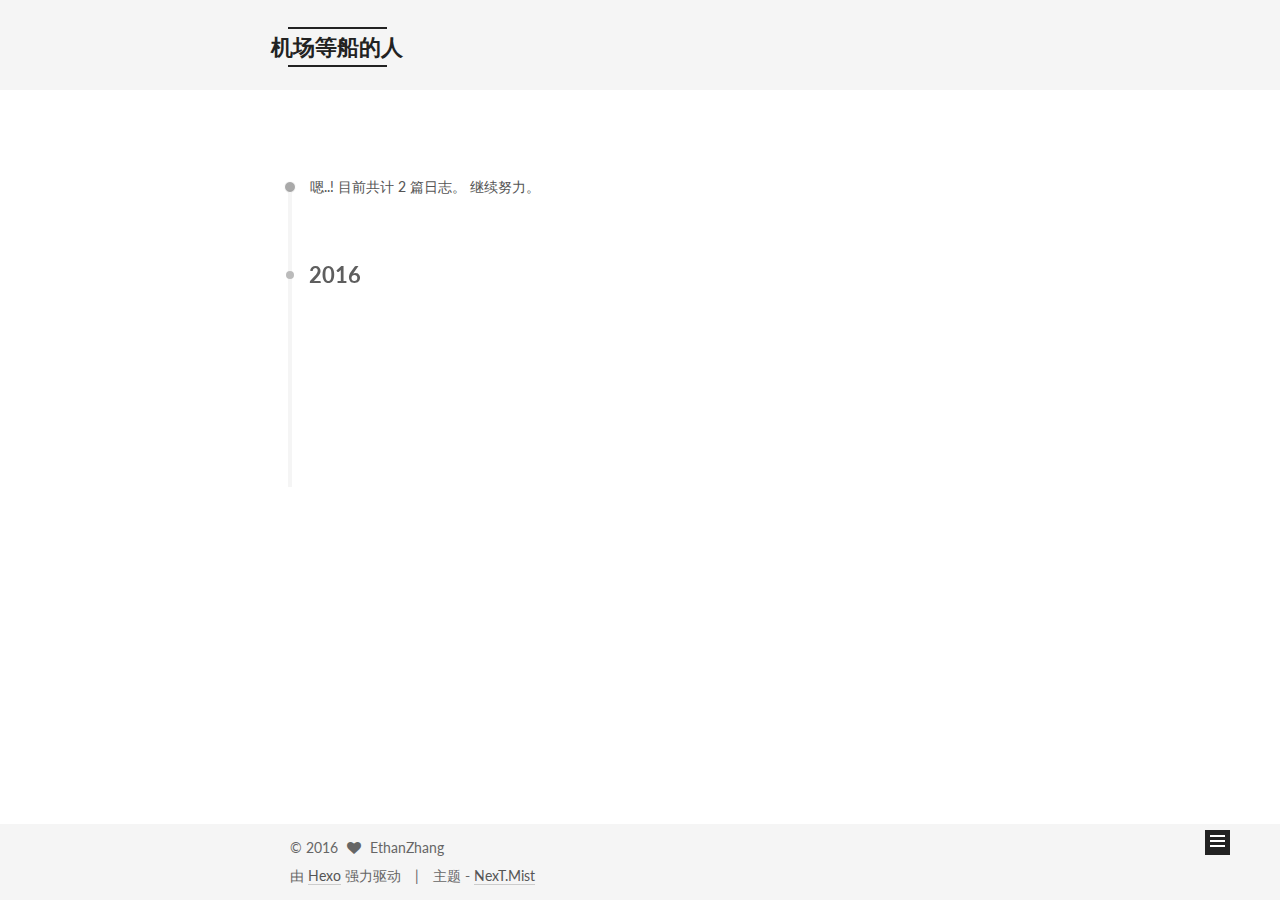
<file: archives/index.html>
<!doctype html>



  


<html class="theme-next mist use-motion">
<head>
  <meta charset="UTF-8"/>
<meta http-equiv="X-UA-Compatible" content="IE=edge,chrome=1" />
<meta name="viewport" content="width=device-width, initial-scale=1, maximum-scale=1"/>



<meta http-equiv="Cache-Control" content="no-transform" />
<meta http-equiv="Cache-Control" content="no-siteapp" />












  
  
  <link href="/lib/fancybox/source/jquery.fancybox.css?v=2.1.5" rel="stylesheet" type="text/css" />




  
  
  
  

  
    
    
  

  

  

  

  

  
    
    
    <link href="//fonts.googleapis.com/css?family=Lato:300,300italic,400,400italic,700,700italic&subset=latin,latin-ext" rel="stylesheet" type="text/css">
  






<link href="/lib/font-awesome/css/font-awesome.min.css?v=4.4.0" rel="stylesheet" type="text/css" />

<link href="/css/main.css?v=5.0.2" rel="stylesheet" type="text/css" />


  <meta name="keywords" content="Hexo, NexT" />








  <link rel="shortcut icon" type="image/x-icon" href="/favicon.ico?v=5.0.2" />






<meta property="og:type" content="website">
<meta property="og:title" content="机场等船的人">
<meta property="og:url" content="https://cquptethan.github.io/archives/index.html">
<meta property="og:site_name" content="机场等船的人">
<meta name="twitter:card" content="summary">
<meta name="twitter:title" content="机场等船的人">



<script type="text/javascript" id="hexo.configuration">
  var NexT = window.NexT || {};
  var CONFIG = {
    scheme: 'Mist',
    sidebar: {"position":"left","display":"post"},
    fancybox: true,
    motion: true,
    duoshuo: {
      userId: '0',
      author: '博主'
    }
  };
</script>




  <link rel="canonical" href="https://cquptethan.github.io/archives/"/>


  <title> 归档 | 机场等船的人 </title>
</head>

<body itemscope itemtype="//schema.org/WebPage" lang="zh-Hans">

  


<script>
  (function(i,s,o,g,r,a,m){i['GoogleAnalyticsObject']=r;i[r]=i[r]||function(){
            (i[r].q=i[r].q||[]).push(arguments)},i[r].l=1*new Date();a=s.createElement(o),
          m=s.getElementsByTagName(o)[0];a.async=1;a.src=g;m.parentNode.insertBefore(a,m)
  })(window,document,'script','//www.google-analytics.com/analytics.js','ga');
  ga('create', 'UA-86809561-1', 'auto');
  ga('send', 'pageview');
</script>




  <script type="text/javascript">
    (function() {
      var hm = document.createElement("script");
      hm.src = "//tajs.qq.com/stats?sId=59290085";
      var s = document.getElementsByTagName("script")[0];
      s.parentNode.insertBefore(hm, s);
    })();
  </script>






  
  
    
  

  <div class="container one-collumn sidebar-position-left  page-archive  ">
    <div class="headband"></div>

    <header id="header" class="header" itemscope itemtype="//schema.org/WPHeader">
      <div class="header-inner"><div class="site-meta ">
  

  <div class="custom-logo-site-title">
    <a href="/"  class="brand" rel="start">
      <span class="logo-line-before"><i></i></span>
      <span class="site-title">机场等船的人</span>
      <span class="logo-line-after"><i></i></span>
    </a>
  </div>
  <p class="site-subtitle"></p>
</div>

<div class="site-nav-toggle">
  <button>
    <span class="btn-bar"></span>
    <span class="btn-bar"></span>
    <span class="btn-bar"></span>
  </button>
</div>

<nav class="site-nav">
  

  
    <ul id="menu" class="menu">
      
        
        <li class="menu-item menu-item-home">
          <a href="/" rel="section">
            
            首页
          </a>
        </li>
      
        
        <li class="menu-item menu-item-categories">
          <a href="/categories" rel="section">
            
            分类
          </a>
        </li>
      
        
        <li class="menu-item menu-item-archives">
          <a href="/archives" rel="section">
            
            归档
          </a>
        </li>
      
        
        <li class="menu-item menu-item-tags">
          <a href="/tags" rel="section">
            
            标签
          </a>
        </li>
      

      
    </ul>
  

  
</nav>

 </div>
    </header>

    <main id="main" class="main">
      <div class="main-inner">
        <div class="content-wrap">
          <div id="content" class="content">
            

  <section id="posts" class="posts-collapse">
    <span class="archive-move-on"></span>

    <span class="archive-page-counter">
      
      
      
        
      
      嗯..! 目前共计 2 篇日志。 继续努力。
    </span>

    

      
      
      

      
        
        <div class="collection-title">
          <h2 class="archive-year motion-element" id="archive-year-2016">2016</h2>
        </div>
      
      

      

  <article class="post post-type-normal" itemscope itemtype="//schema.org/Article">
    <header class="post-header">

      <h1 class="post-title">
        
            <a class="post-title-link" href="/2016/11/08/Binlog流处理实践/" itemprop="url">
              
                <span itemprop="name">Binlog流处理实践</span>
              
            </a>
        
      </h1>

      <div class="post-meta">
        <time class="post-time" itemprop="dateCreated"
              datetime="2016-11-08T15:36:16+08:00"
              content="2016-11-08" >
          11-08
        </time>
      </div>

    </header>
  </article>



    

      
      
      

      
      

      

  <article class="post post-type-normal" itemscope itemtype="//schema.org/Article">
    <header class="post-header">

      <h1 class="post-title">
        
            <a class="post-title-link" href="/2016/11/01/写一点东西/" itemprop="url">
              
                <span itemprop="name">写一点东西</span>
              
            </a>
        
      </h1>

      <div class="post-meta">
        <time class="post-time" itemprop="dateCreated"
              datetime="2016-11-01T10:44:10+08:00"
              content="2016-11-01" >
          11-01
        </time>
      </div>

    </header>
  </article>



    

  </section>

  



          </div>
          


          

        </div>
        
          
  
  <div class="sidebar-toggle">
    <div class="sidebar-toggle-line-wrap">
      <span class="sidebar-toggle-line sidebar-toggle-line-first"></span>
      <span class="sidebar-toggle-line sidebar-toggle-line-middle"></span>
      <span class="sidebar-toggle-line sidebar-toggle-line-last"></span>
    </div>
  </div>

  <aside id="sidebar" class="sidebar">
    <div class="sidebar-inner">

      

      

      <section class="site-overview sidebar-panel  sidebar-panel-active ">
        <div class="site-author motion-element" itemprop="author" itemscope itemtype="//schema.org/Person">
          <img class="site-author-image" itemprop="image"
               src="/uploads/avatar.jpeg"
               alt="EthanZhang" />
          <p class="site-author-name" itemprop="name">EthanZhang</p>
          <p class="site-description motion-element" itemprop="description"></p>
        </div>
        <nav class="site-state motion-element">
          <div class="site-state-item site-state-posts">
            <a href="/archives">
              <span class="site-state-item-count">2</span>
              <span class="site-state-item-name">日志</span>
            </a>
          </div>

          
            <div class="site-state-item site-state-categories">
              <a href="/categories">
                <span class="site-state-item-count">1</span>
                <span class="site-state-item-name">分类</span>
              </a>
            </div>
          

          
            <div class="site-state-item site-state-tags">
              <a href="/tags">
                <span class="site-state-item-count">1</span>
                <span class="site-state-item-name">标签</span>
              </a>
            </div>
          

        </nav>

        

        <div class="links-of-author motion-element">
          
            
              <span class="links-of-author-item">
                <a href="https://github.com/cquptEthan" target="_blank" title="GitHub">
                  
                    <i class="fa fa-fw fa-github"></i>
                  
                  GitHub
                </a>
              </span>
            
          
        </div>

        
        

        
        

      </section>

      

    </div>
  </aside>


        
      </div>
    </main>

    <footer id="footer" class="footer">
      <div class="footer-inner">
        <div class="copyright" >
  
  &copy; 
  <span itemprop="copyrightYear">2016</span>
  <span class="with-love">
    <i class="fa fa-heart"></i>
  </span>
  <span class="author" itemprop="copyrightHolder">EthanZhang</span>
</div>

<div class="powered-by">
  由 <a class="theme-link" href="https://hexo.io">Hexo</a> 强力驱动
</div>

<div class="theme-info">
  主题 -
  <a class="theme-link" href="https://github.com/iissnan/hexo-theme-next">
    NexT.Mist
  </a>
</div>

        

        
      </div>
    </footer>

    <div class="back-to-top">
      <i class="fa fa-arrow-up"></i>
    </div>
  </div>

  

<script type="text/javascript">
  if (Object.prototype.toString.call(window.Promise) !== '[object Function]') {
    window.Promise = null;
  }
</script>









  



  
  <script type="text/javascript" src="/lib/jquery/index.js?v=2.1.3"></script>

  
  <script type="text/javascript" src="/lib/fastclick/lib/fastclick.min.js?v=1.0.6"></script>

  
  <script type="text/javascript" src="/lib/jquery_lazyload/jquery.lazyload.js?v=1.9.7"></script>

  
  <script type="text/javascript" src="/lib/velocity/velocity.min.js?v=1.2.1"></script>

  
  <script type="text/javascript" src="/lib/velocity/velocity.ui.min.js?v=1.2.1"></script>

  
  <script type="text/javascript" src="/lib/fancybox/source/jquery.fancybox.pack.js?v=2.1.5"></script>


  


  <script type="text/javascript" src="/js/src/utils.js?v=5.0.2"></script>

  <script type="text/javascript" src="/js/src/motion.js?v=5.0.2"></script>



  
  

  
  
    <script type="text/javascript" id="motion.page.archive">
      $('.archive-year').velocity('transition.slideLeftIn');
    </script>
  


  


  <script type="text/javascript" src="/js/src/bootstrap.js?v=5.0.2"></script>



  



  




  
  

  

  

  

  


</body>
</html>
</file>
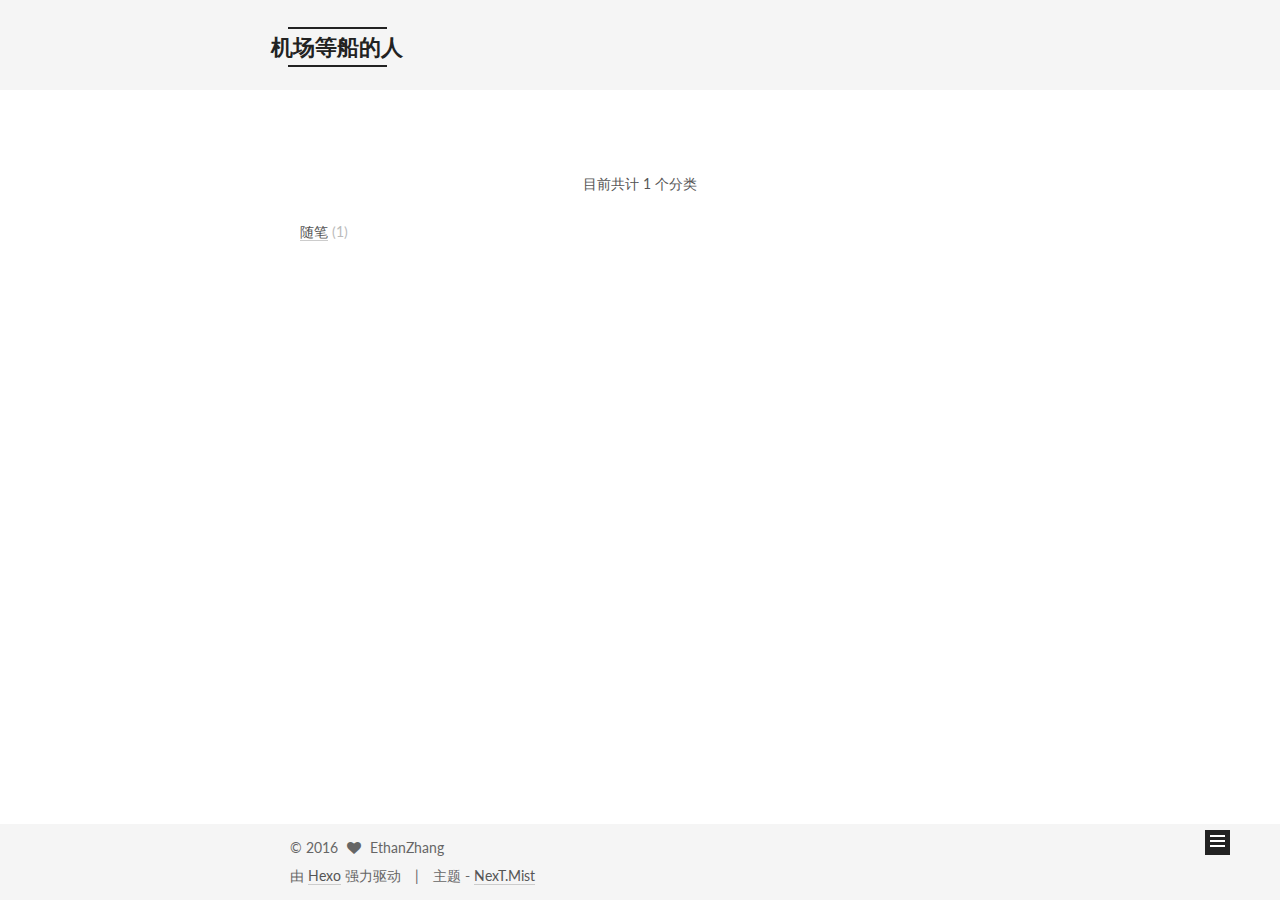
<file: categories/index.html>
<!doctype html>



  


<html class="theme-next mist use-motion">
<head>
  <meta charset="UTF-8"/>
<meta http-equiv="X-UA-Compatible" content="IE=edge,chrome=1" />
<meta name="viewport" content="width=device-width, initial-scale=1, maximum-scale=1"/>



<meta http-equiv="Cache-Control" content="no-transform" />
<meta http-equiv="Cache-Control" content="no-siteapp" />












  
  
  <link href="/lib/fancybox/source/jquery.fancybox.css?v=2.1.5" rel="stylesheet" type="text/css" />




  
  
  
  

  
    
    
  

  

  

  

  

  
    
    
    <link href="//fonts.googleapis.com/css?family=Lato:300,300italic,400,400italic,700,700italic&subset=latin,latin-ext" rel="stylesheet" type="text/css">
  






<link href="/lib/font-awesome/css/font-awesome.min.css?v=4.4.0" rel="stylesheet" type="text/css" />

<link href="/css/main.css?v=5.0.2" rel="stylesheet" type="text/css" />


  <meta name="keywords" content="Hexo, NexT" />








  <link rel="shortcut icon" type="image/x-icon" href="/favicon.ico?v=5.0.2" />






<meta property="og:type" content="website">
<meta property="og:title" content="categories">
<meta property="og:url" content="https://cquptethan.github.io/categories/index.html">
<meta property="og:site_name" content="机场等船的人">
<meta property="og:updated_time" content="2016-11-03T02:53:34.000Z">
<meta name="twitter:card" content="summary">
<meta name="twitter:title" content="categories">



<script type="text/javascript" id="hexo.configuration">
  var NexT = window.NexT || {};
  var CONFIG = {
    scheme: 'Mist',
    sidebar: {"position":"left","display":"post"},
    fancybox: true,
    motion: true,
    duoshuo: {
      userId: '0',
      author: '博主'
    }
  };
</script>




  <link rel="canonical" href="https://cquptethan.github.io/categories/"/>


  <title>
  

  
    分类 | 机场等船的人
  
</title>
</head>

<body itemscope itemtype="//schema.org/WebPage" lang="zh-Hans">

  


<script>
  (function(i,s,o,g,r,a,m){i['GoogleAnalyticsObject']=r;i[r]=i[r]||function(){
            (i[r].q=i[r].q||[]).push(arguments)},i[r].l=1*new Date();a=s.createElement(o),
          m=s.getElementsByTagName(o)[0];a.async=1;a.src=g;m.parentNode.insertBefore(a,m)
  })(window,document,'script','//www.google-analytics.com/analytics.js','ga');
  ga('create', 'UA-86809561-1', 'auto');
  ga('send', 'pageview');
</script>




  <script type="text/javascript">
    (function() {
      var hm = document.createElement("script");
      hm.src = "//tajs.qq.com/stats?sId=59290085";
      var s = document.getElementsByTagName("script")[0];
      s.parentNode.insertBefore(hm, s);
    })();
  </script>






  
  
    
  

  <div class="container one-collumn sidebar-position-left  ">
    <div class="headband"></div>

    <header id="header" class="header" itemscope itemtype="//schema.org/WPHeader">
      <div class="header-inner"><div class="site-meta ">
  

  <div class="custom-logo-site-title">
    <a href="/"  class="brand" rel="start">
      <span class="logo-line-before"><i></i></span>
      <span class="site-title">机场等船的人</span>
      <span class="logo-line-after"><i></i></span>
    </a>
  </div>
  <p class="site-subtitle"></p>
</div>

<div class="site-nav-toggle">
  <button>
    <span class="btn-bar"></span>
    <span class="btn-bar"></span>
    <span class="btn-bar"></span>
  </button>
</div>

<nav class="site-nav">
  

  
    <ul id="menu" class="menu">
      
        
        <li class="menu-item menu-item-home">
          <a href="/" rel="section">
            
            首页
          </a>
        </li>
      
        
        <li class="menu-item menu-item-categories">
          <a href="/categories" rel="section">
            
            分类
          </a>
        </li>
      
        
        <li class="menu-item menu-item-archives">
          <a href="/archives" rel="section">
            
            归档
          </a>
        </li>
      
        
        <li class="menu-item menu-item-tags">
          <a href="/tags" rel="section">
            
            标签
          </a>
        </li>
      

      
    </ul>
  

  
</nav>

 </div>
    </header>

    <main id="main" class="main">
      <div class="main-inner">
        <div class="content-wrap">
          <div id="content" class="content">
            

  <div id="posts" class="posts-expand">
    
    
      <div class="category-all-page">
        <div class="category-all-title">
            目前共计 1 个分类
        </div>
        <div class="category-all">
          <ul class="category-list"><li class="category-list-item"><a class="category-list-link" href="/categories/随笔/">随笔</a><span class="category-list-count">1</span></li></ul>
        </div>
      </div>
    
  </div>


          </div>
          


          

        </div>
        
          
  
  <div class="sidebar-toggle">
    <div class="sidebar-toggle-line-wrap">
      <span class="sidebar-toggle-line sidebar-toggle-line-first"></span>
      <span class="sidebar-toggle-line sidebar-toggle-line-middle"></span>
      <span class="sidebar-toggle-line sidebar-toggle-line-last"></span>
    </div>
  </div>

  <aside id="sidebar" class="sidebar">
    <div class="sidebar-inner">

      

      

      <section class="site-overview sidebar-panel  sidebar-panel-active ">
        <div class="site-author motion-element" itemprop="author" itemscope itemtype="//schema.org/Person">
          <img class="site-author-image" itemprop="image"
               src="/uploads/avatar.jpeg"
               alt="EthanZhang" />
          <p class="site-author-name" itemprop="name">EthanZhang</p>
          <p class="site-description motion-element" itemprop="description"></p>
        </div>
        <nav class="site-state motion-element">
          <div class="site-state-item site-state-posts">
            <a href="/archives">
              <span class="site-state-item-count">2</span>
              <span class="site-state-item-name">日志</span>
            </a>
          </div>

          
            <div class="site-state-item site-state-categories">
              <a href="/categories">
                <span class="site-state-item-count">1</span>
                <span class="site-state-item-name">分类</span>
              </a>
            </div>
          

          
            <div class="site-state-item site-state-tags">
              <a href="/tags">
                <span class="site-state-item-count">1</span>
                <span class="site-state-item-name">标签</span>
              </a>
            </div>
          

        </nav>

        

        <div class="links-of-author motion-element">
          
            
              <span class="links-of-author-item">
                <a href="https://github.com/cquptEthan" target="_blank" title="GitHub">
                  
                    <i class="fa fa-fw fa-github"></i>
                  
                  GitHub
                </a>
              </span>
            
          
        </div>

        
        

        
        

      </section>

      

    </div>
  </aside>


        
      </div>
    </main>

    <footer id="footer" class="footer">
      <div class="footer-inner">
        <div class="copyright" >
  
  &copy; 
  <span itemprop="copyrightYear">2016</span>
  <span class="with-love">
    <i class="fa fa-heart"></i>
  </span>
  <span class="author" itemprop="copyrightHolder">EthanZhang</span>
</div>

<div class="powered-by">
  由 <a class="theme-link" href="https://hexo.io">Hexo</a> 强力驱动
</div>

<div class="theme-info">
  主题 -
  <a class="theme-link" href="https://github.com/iissnan/hexo-theme-next">
    NexT.Mist
  </a>
</div>

        

        
      </div>
    </footer>

    <div class="back-to-top">
      <i class="fa fa-arrow-up"></i>
    </div>
  </div>

  

<script type="text/javascript">
  if (Object.prototype.toString.call(window.Promise) !== '[object Function]') {
    window.Promise = null;
  }
</script>









  



  
  <script type="text/javascript" src="/lib/jquery/index.js?v=2.1.3"></script>

  
  <script type="text/javascript" src="/lib/fastclick/lib/fastclick.min.js?v=1.0.6"></script>

  
  <script type="text/javascript" src="/lib/jquery_lazyload/jquery.lazyload.js?v=1.9.7"></script>

  
  <script type="text/javascript" src="/lib/velocity/velocity.min.js?v=1.2.1"></script>

  
  <script type="text/javascript" src="/lib/velocity/velocity.ui.min.js?v=1.2.1"></script>

  
  <script type="text/javascript" src="/lib/fancybox/source/jquery.fancybox.pack.js?v=2.1.5"></script>


  


  <script type="text/javascript" src="/js/src/utils.js?v=5.0.2"></script>

  <script type="text/javascript" src="/js/src/motion.js?v=5.0.2"></script>



  
  

  

  


  <script type="text/javascript" src="/js/src/bootstrap.js?v=5.0.2"></script>



  



  




  
  

  

  

  

  


</body>
</html>
</file>
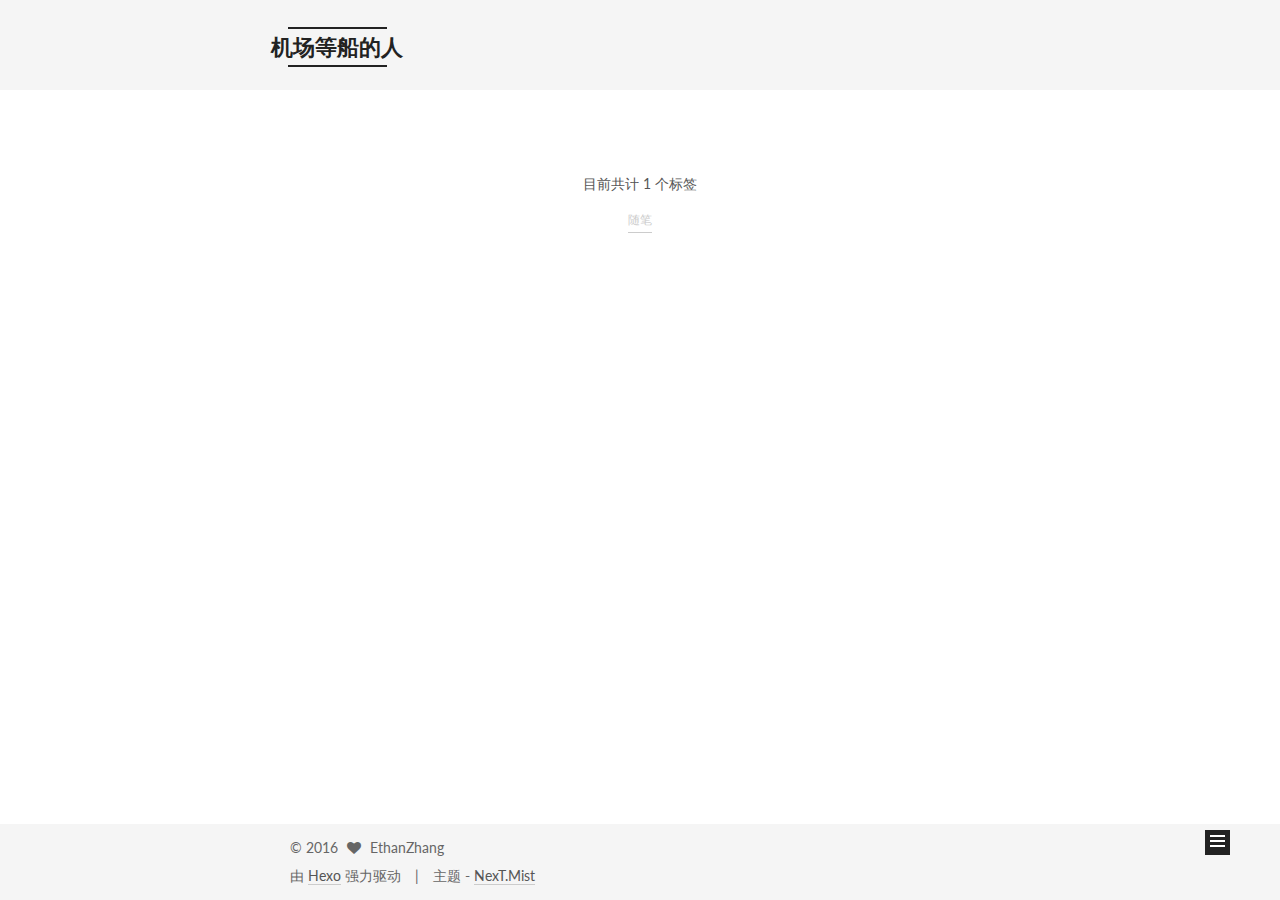
<file: tags/index.html>
<!doctype html>



  


<html class="theme-next mist use-motion">
<head>
  <meta charset="UTF-8"/>
<meta http-equiv="X-UA-Compatible" content="IE=edge,chrome=1" />
<meta name="viewport" content="width=device-width, initial-scale=1, maximum-scale=1"/>



<meta http-equiv="Cache-Control" content="no-transform" />
<meta http-equiv="Cache-Control" content="no-siteapp" />












  
  
  <link href="/lib/fancybox/source/jquery.fancybox.css?v=2.1.5" rel="stylesheet" type="text/css" />




  
  
  
  

  
    
    
  

  

  

  

  

  
    
    
    <link href="//fonts.googleapis.com/css?family=Lato:300,300italic,400,400italic,700,700italic&subset=latin,latin-ext" rel="stylesheet" type="text/css">
  






<link href="/lib/font-awesome/css/font-awesome.min.css?v=4.4.0" rel="stylesheet" type="text/css" />

<link href="/css/main.css?v=5.0.2" rel="stylesheet" type="text/css" />


  <meta name="keywords" content="Hexo, NexT" />








  <link rel="shortcut icon" type="image/x-icon" href="/favicon.ico?v=5.0.2" />






<meta property="og:type" content="website">
<meta property="og:title" content="tags">
<meta property="og:url" content="https://cquptethan.github.io/tags/index.html">
<meta property="og:site_name" content="机场等船的人">
<meta property="og:updated_time" content="2016-11-03T02:53:34.000Z">
<meta name="twitter:card" content="summary">
<meta name="twitter:title" content="tags">



<script type="text/javascript" id="hexo.configuration">
  var NexT = window.NexT || {};
  var CONFIG = {
    scheme: 'Mist',
    sidebar: {"position":"left","display":"post"},
    fancybox: true,
    motion: true,
    duoshuo: {
      userId: '0',
      author: '博主'
    }
  };
</script>




  <link rel="canonical" href="https://cquptethan.github.io/tags/"/>


  <title>
  

  
    标签 | 机场等船的人
  
</title>
</head>

<body itemscope itemtype="//schema.org/WebPage" lang="zh-Hans">

  


<script>
  (function(i,s,o,g,r,a,m){i['GoogleAnalyticsObject']=r;i[r]=i[r]||function(){
            (i[r].q=i[r].q||[]).push(arguments)},i[r].l=1*new Date();a=s.createElement(o),
          m=s.getElementsByTagName(o)[0];a.async=1;a.src=g;m.parentNode.insertBefore(a,m)
  })(window,document,'script','//www.google-analytics.com/analytics.js','ga');
  ga('create', 'UA-86809561-1', 'auto');
  ga('send', 'pageview');
</script>




  <script type="text/javascript">
    (function() {
      var hm = document.createElement("script");
      hm.src = "//tajs.qq.com/stats?sId=59290085";
      var s = document.getElementsByTagName("script")[0];
      s.parentNode.insertBefore(hm, s);
    })();
  </script>






  
  
    
  

  <div class="container one-collumn sidebar-position-left  ">
    <div class="headband"></div>

    <header id="header" class="header" itemscope itemtype="//schema.org/WPHeader">
      <div class="header-inner"><div class="site-meta ">
  

  <div class="custom-logo-site-title">
    <a href="/"  class="brand" rel="start">
      <span class="logo-line-before"><i></i></span>
      <span class="site-title">机场等船的人</span>
      <span class="logo-line-after"><i></i></span>
    </a>
  </div>
  <p class="site-subtitle"></p>
</div>

<div class="site-nav-toggle">
  <button>
    <span class="btn-bar"></span>
    <span class="btn-bar"></span>
    <span class="btn-bar"></span>
  </button>
</div>

<nav class="site-nav">
  

  
    <ul id="menu" class="menu">
      
        
        <li class="menu-item menu-item-home">
          <a href="/" rel="section">
            
            首页
          </a>
        </li>
      
        
        <li class="menu-item menu-item-categories">
          <a href="/categories" rel="section">
            
            分类
          </a>
        </li>
      
        
        <li class="menu-item menu-item-archives">
          <a href="/archives" rel="section">
            
            归档
          </a>
        </li>
      
        
        <li class="menu-item menu-item-tags">
          <a href="/tags" rel="section">
            
            标签
          </a>
        </li>
      

      
    </ul>
  

  
</nav>

 </div>
    </header>

    <main id="main" class="main">
      <div class="main-inner">
        <div class="content-wrap">
          <div id="content" class="content">
            

  <div id="posts" class="posts-expand">
    
    
      <div class="tag-cloud">
        <div class="tag-cloud-title">
            目前共计 1 个标签
        </div>
        <div class="tag-cloud-tags">
          <a href="/tags/随笔/" style="font-size: 12px; color: #ccc">随笔</a>
        </div>
      </div>
    
  </div>


          </div>
          


          

        </div>
        
          
  
  <div class="sidebar-toggle">
    <div class="sidebar-toggle-line-wrap">
      <span class="sidebar-toggle-line sidebar-toggle-line-first"></span>
      <span class="sidebar-toggle-line sidebar-toggle-line-middle"></span>
      <span class="sidebar-toggle-line sidebar-toggle-line-last"></span>
    </div>
  </div>

  <aside id="sidebar" class="sidebar">
    <div class="sidebar-inner">

      

      

      <section class="site-overview sidebar-panel  sidebar-panel-active ">
        <div class="site-author motion-element" itemprop="author" itemscope itemtype="//schema.org/Person">
          <img class="site-author-image" itemprop="image"
               src="/uploads/avatar.jpeg"
               alt="EthanZhang" />
          <p class="site-author-name" itemprop="name">EthanZhang</p>
          <p class="site-description motion-element" itemprop="description"></p>
        </div>
        <nav class="site-state motion-element">
          <div class="site-state-item site-state-posts">
            <a href="/archives">
              <span class="site-state-item-count">2</span>
              <span class="site-state-item-name">日志</span>
            </a>
          </div>

          
            <div class="site-state-item site-state-categories">
              <a href="/categories">
                <span class="site-state-item-count">1</span>
                <span class="site-state-item-name">分类</span>
              </a>
            </div>
          

          
            <div class="site-state-item site-state-tags">
              <a href="/tags">
                <span class="site-state-item-count">1</span>
                <span class="site-state-item-name">标签</span>
              </a>
            </div>
          

        </nav>

        

        <div class="links-of-author motion-element">
          
            
              <span class="links-of-author-item">
                <a href="https://github.com/cquptEthan" target="_blank" title="GitHub">
                  
                    <i class="fa fa-fw fa-github"></i>
                  
                  GitHub
                </a>
              </span>
            
          
        </div>

        
        

        
        

      </section>

      

    </div>
  </aside>


        
      </div>
    </main>

    <footer id="footer" class="footer">
      <div class="footer-inner">
        <div class="copyright" >
  
  &copy; 
  <span itemprop="copyrightYear">2016</span>
  <span class="with-love">
    <i class="fa fa-heart"></i>
  </span>
  <span class="author" itemprop="copyrightHolder">EthanZhang</span>
</div>

<div class="powered-by">
  由 <a class="theme-link" href="https://hexo.io">Hexo</a> 强力驱动
</div>

<div class="theme-info">
  主题 -
  <a class="theme-link" href="https://github.com/iissnan/hexo-theme-next">
    NexT.Mist
  </a>
</div>

        

        
      </div>
    </footer>

    <div class="back-to-top">
      <i class="fa fa-arrow-up"></i>
    </div>
  </div>

  

<script type="text/javascript">
  if (Object.prototype.toString.call(window.Promise) !== '[object Function]') {
    window.Promise = null;
  }
</script>









  



  
  <script type="text/javascript" src="/lib/jquery/index.js?v=2.1.3"></script>

  
  <script type="text/javascript" src="/lib/fastclick/lib/fastclick.min.js?v=1.0.6"></script>

  
  <script type="text/javascript" src="/lib/jquery_lazyload/jquery.lazyload.js?v=1.9.7"></script>

  
  <script type="text/javascript" src="/lib/velocity/velocity.min.js?v=1.2.1"></script>

  
  <script type="text/javascript" src="/lib/velocity/velocity.ui.min.js?v=1.2.1"></script>

  
  <script type="text/javascript" src="/lib/fancybox/source/jquery.fancybox.pack.js?v=2.1.5"></script>


  


  <script type="text/javascript" src="/js/src/utils.js?v=5.0.2"></script>

  <script type="text/javascript" src="/js/src/motion.js?v=5.0.2"></script>



  
  

  

  


  <script type="text/javascript" src="/js/src/bootstrap.js?v=5.0.2"></script>



  



  




  
  

  

  

  

  


</body>
</html>
</file>
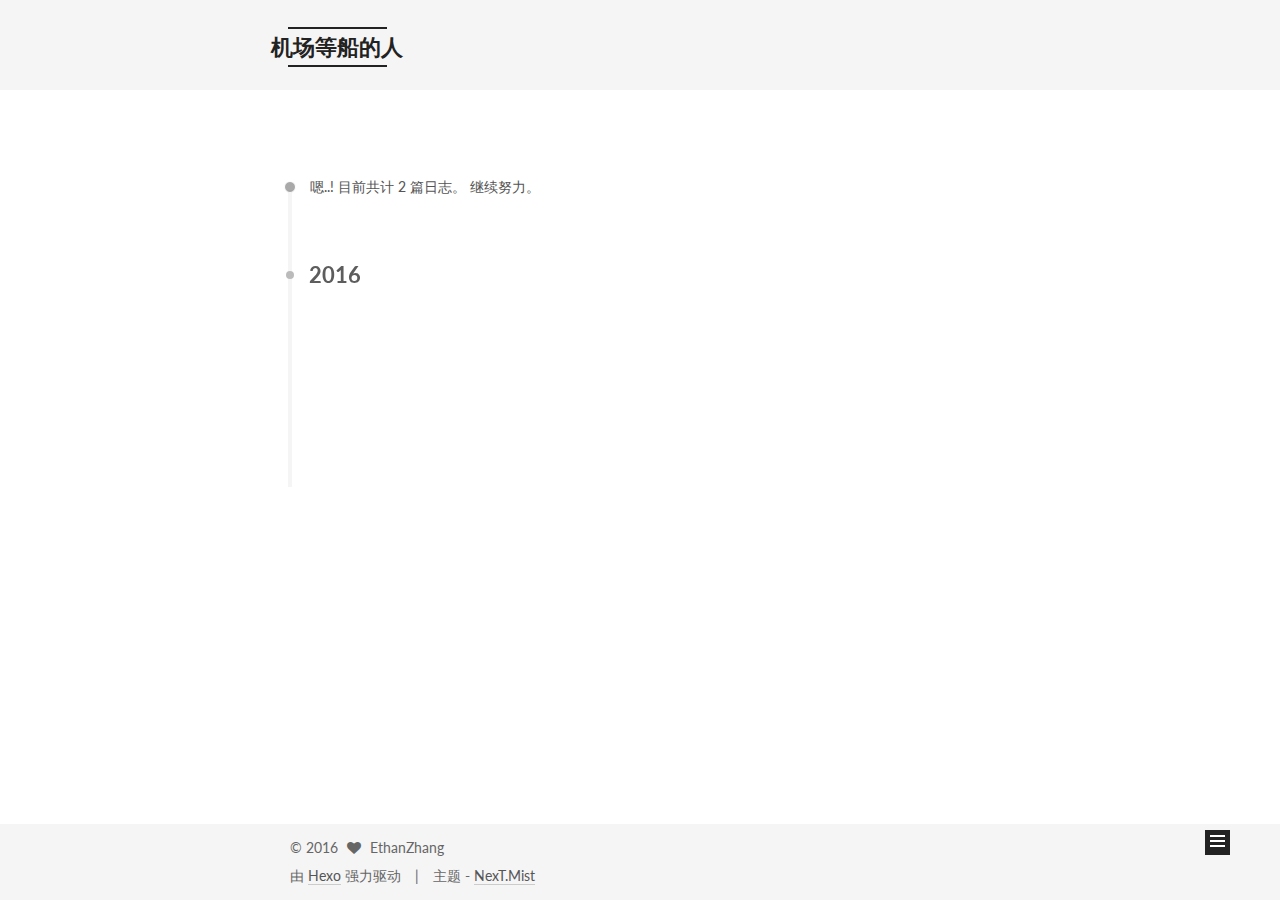
<file: archives/2016/index.html>
<!doctype html>



  


<html class="theme-next mist use-motion">
<head>
  <meta charset="UTF-8"/>
<meta http-equiv="X-UA-Compatible" content="IE=edge,chrome=1" />
<meta name="viewport" content="width=device-width, initial-scale=1, maximum-scale=1"/>



<meta http-equiv="Cache-Control" content="no-transform" />
<meta http-equiv="Cache-Control" content="no-siteapp" />












  
  
  <link href="/lib/fancybox/source/jquery.fancybox.css?v=2.1.5" rel="stylesheet" type="text/css" />




  
  
  
  

  
    
    
  

  

  

  

  

  
    
    
    <link href="//fonts.googleapis.com/css?family=Lato:300,300italic,400,400italic,700,700italic&subset=latin,latin-ext" rel="stylesheet" type="text/css">
  






<link href="/lib/font-awesome/css/font-awesome.min.css?v=4.4.0" rel="stylesheet" type="text/css" />

<link href="/css/main.css?v=5.0.2" rel="stylesheet" type="text/css" />


  <meta name="keywords" content="Hexo, NexT" />








  <link rel="shortcut icon" type="image/x-icon" href="/favicon.ico?v=5.0.2" />






<meta property="og:type" content="website">
<meta property="og:title" content="机场等船的人">
<meta property="og:url" content="https://cquptethan.github.io/archives/2016/index.html">
<meta property="og:site_name" content="机场等船的人">
<meta name="twitter:card" content="summary">
<meta name="twitter:title" content="机场等船的人">



<script type="text/javascript" id="hexo.configuration">
  var NexT = window.NexT || {};
  var CONFIG = {
    scheme: 'Mist',
    sidebar: {"position":"left","display":"post"},
    fancybox: true,
    motion: true,
    duoshuo: {
      userId: '0',
      author: '博主'
    }
  };
</script>




  <link rel="canonical" href="https://cquptethan.github.io/archives/2016/"/>


  <title> 归档 | 机场等船的人 </title>
</head>

<body itemscope itemtype="//schema.org/WebPage" lang="zh-Hans">

  


<script>
  (function(i,s,o,g,r,a,m){i['GoogleAnalyticsObject']=r;i[r]=i[r]||function(){
            (i[r].q=i[r].q||[]).push(arguments)},i[r].l=1*new Date();a=s.createElement(o),
          m=s.getElementsByTagName(o)[0];a.async=1;a.src=g;m.parentNode.insertBefore(a,m)
  })(window,document,'script','//www.google-analytics.com/analytics.js','ga');
  ga('create', 'UA-86809561-1', 'auto');
  ga('send', 'pageview');
</script>




  <script type="text/javascript">
    (function() {
      var hm = document.createElement("script");
      hm.src = "//tajs.qq.com/stats?sId=59290085";
      var s = document.getElementsByTagName("script")[0];
      s.parentNode.insertBefore(hm, s);
    })();
  </script>






  
  
    
  

  <div class="container one-collumn sidebar-position-left  page-archive  ">
    <div class="headband"></div>

    <header id="header" class="header" itemscope itemtype="//schema.org/WPHeader">
      <div class="header-inner"><div class="site-meta ">
  

  <div class="custom-logo-site-title">
    <a href="/"  class="brand" rel="start">
      <span class="logo-line-before"><i></i></span>
      <span class="site-title">机场等船的人</span>
      <span class="logo-line-after"><i></i></span>
    </a>
  </div>
  <p class="site-subtitle"></p>
</div>

<div class="site-nav-toggle">
  <button>
    <span class="btn-bar"></span>
    <span class="btn-bar"></span>
    <span class="btn-bar"></span>
  </button>
</div>

<nav class="site-nav">
  

  
    <ul id="menu" class="menu">
      
        
        <li class="menu-item menu-item-home">
          <a href="/" rel="section">
            
            首页
          </a>
        </li>
      
        
        <li class="menu-item menu-item-categories">
          <a href="/categories" rel="section">
            
            分类
          </a>
        </li>
      
        
        <li class="menu-item menu-item-archives">
          <a href="/archives" rel="section">
            
            归档
          </a>
        </li>
      
        
        <li class="menu-item menu-item-tags">
          <a href="/tags" rel="section">
            
            标签
          </a>
        </li>
      

      
    </ul>
  

  
</nav>

 </div>
    </header>

    <main id="main" class="main">
      <div class="main-inner">
        <div class="content-wrap">
          <div id="content" class="content">
            

  <section id="posts" class="posts-collapse">
    <span class="archive-move-on"></span>

    <span class="archive-page-counter">
      
      
      
        
      
      嗯..! 目前共计 2 篇日志。 继续努力。
    </span>

    

      
      
      

      
        
        <div class="collection-title">
          <h2 class="archive-year motion-element" id="archive-year-2016">2016</h2>
        </div>
      
      

      

  <article class="post post-type-normal" itemscope itemtype="//schema.org/Article">
    <header class="post-header">

      <h1 class="post-title">
        
            <a class="post-title-link" href="/2016/11/08/Binlog流处理实践/" itemprop="url">
              
                <span itemprop="name">Binlog流处理实践</span>
              
            </a>
        
      </h1>

      <div class="post-meta">
        <time class="post-time" itemprop="dateCreated"
              datetime="2016-11-08T15:36:16+08:00"
              content="2016-11-08" >
          11-08
        </time>
      </div>

    </header>
  </article>



    

      
      
      

      
      

      

  <article class="post post-type-normal" itemscope itemtype="//schema.org/Article">
    <header class="post-header">

      <h1 class="post-title">
        
            <a class="post-title-link" href="/2016/11/01/写一点东西/" itemprop="url">
              
                <span itemprop="name">写一点东西</span>
              
            </a>
        
      </h1>

      <div class="post-meta">
        <time class="post-time" itemprop="dateCreated"
              datetime="2016-11-01T10:44:10+08:00"
              content="2016-11-01" >
          11-01
        </time>
      </div>

    </header>
  </article>



    

  </section>

  



          </div>
          


          

        </div>
        
          
  
  <div class="sidebar-toggle">
    <div class="sidebar-toggle-line-wrap">
      <span class="sidebar-toggle-line sidebar-toggle-line-first"></span>
      <span class="sidebar-toggle-line sidebar-toggle-line-middle"></span>
      <span class="sidebar-toggle-line sidebar-toggle-line-last"></span>
    </div>
  </div>

  <aside id="sidebar" class="sidebar">
    <div class="sidebar-inner">

      

      

      <section class="site-overview sidebar-panel  sidebar-panel-active ">
        <div class="site-author motion-element" itemprop="author" itemscope itemtype="//schema.org/Person">
          <img class="site-author-image" itemprop="image"
               src="/uploads/avatar.jpeg"
               alt="EthanZhang" />
          <p class="site-author-name" itemprop="name">EthanZhang</p>
          <p class="site-description motion-element" itemprop="description"></p>
        </div>
        <nav class="site-state motion-element">
          <div class="site-state-item site-state-posts">
            <a href="/archives">
              <span class="site-state-item-count">2</span>
              <span class="site-state-item-name">日志</span>
            </a>
          </div>

          
            <div class="site-state-item site-state-categories">
              <a href="/categories">
                <span class="site-state-item-count">1</span>
                <span class="site-state-item-name">分类</span>
              </a>
            </div>
          

          
            <div class="site-state-item site-state-tags">
              <a href="/tags">
                <span class="site-state-item-count">1</span>
                <span class="site-state-item-name">标签</span>
              </a>
            </div>
          

        </nav>

        

        <div class="links-of-author motion-element">
          
            
              <span class="links-of-author-item">
                <a href="https://github.com/cquptEthan" target="_blank" title="GitHub">
                  
                    <i class="fa fa-fw fa-github"></i>
                  
                  GitHub
                </a>
              </span>
            
          
        </div>

        
        

        
        

      </section>

      

    </div>
  </aside>


        
      </div>
    </main>

    <footer id="footer" class="footer">
      <div class="footer-inner">
        <div class="copyright" >
  
  &copy; 
  <span itemprop="copyrightYear">2016</span>
  <span class="with-love">
    <i class="fa fa-heart"></i>
  </span>
  <span class="author" itemprop="copyrightHolder">EthanZhang</span>
</div>

<div class="powered-by">
  由 <a class="theme-link" href="https://hexo.io">Hexo</a> 强力驱动
</div>

<div class="theme-info">
  主题 -
  <a class="theme-link" href="https://github.com/iissnan/hexo-theme-next">
    NexT.Mist
  </a>
</div>

        

        
      </div>
    </footer>

    <div class="back-to-top">
      <i class="fa fa-arrow-up"></i>
    </div>
  </div>

  

<script type="text/javascript">
  if (Object.prototype.toString.call(window.Promise) !== '[object Function]') {
    window.Promise = null;
  }
</script>









  



  
  <script type="text/javascript" src="/lib/jquery/index.js?v=2.1.3"></script>

  
  <script type="text/javascript" src="/lib/fastclick/lib/fastclick.min.js?v=1.0.6"></script>

  
  <script type="text/javascript" src="/lib/jquery_lazyload/jquery.lazyload.js?v=1.9.7"></script>

  
  <script type="text/javascript" src="/lib/velocity/velocity.min.js?v=1.2.1"></script>

  
  <script type="text/javascript" src="/lib/velocity/velocity.ui.min.js?v=1.2.1"></script>

  
  <script type="text/javascript" src="/lib/fancybox/source/jquery.fancybox.pack.js?v=2.1.5"></script>


  


  <script type="text/javascript" src="/js/src/utils.js?v=5.0.2"></script>

  <script type="text/javascript" src="/js/src/motion.js?v=5.0.2"></script>



  
  

  
  
    <script type="text/javascript" id="motion.page.archive">
      $('.archive-year').velocity('transition.slideLeftIn');
    </script>
  


  


  <script type="text/javascript" src="/js/src/bootstrap.js?v=5.0.2"></script>



  



  




  
  

  

  

  

  


</body>
</html>
</file>
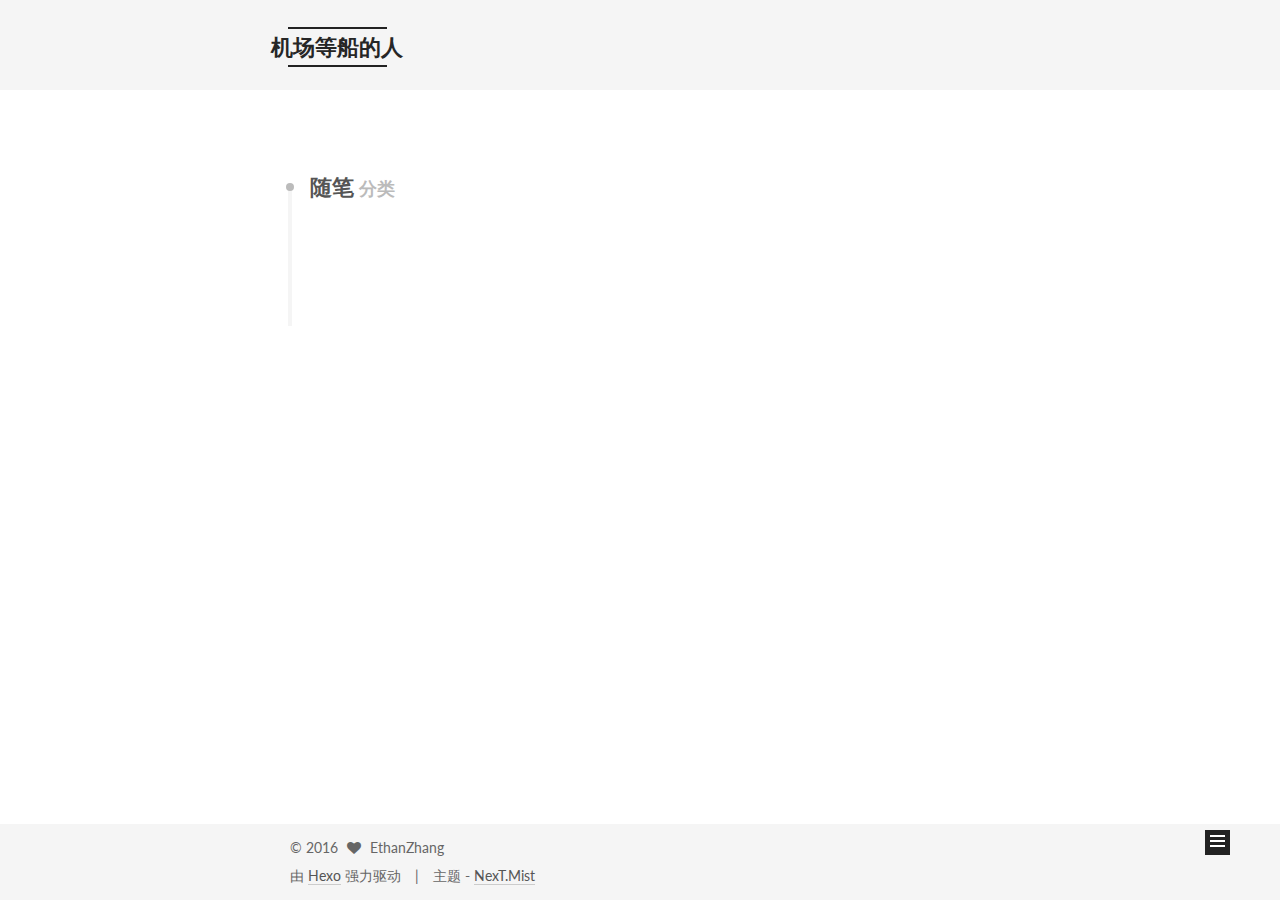
<file: categories/随笔/index.html>
<!doctype html>



  


<html class="theme-next mist use-motion">
<head>
  <meta charset="UTF-8"/>
<meta http-equiv="X-UA-Compatible" content="IE=edge,chrome=1" />
<meta name="viewport" content="width=device-width, initial-scale=1, maximum-scale=1"/>



<meta http-equiv="Cache-Control" content="no-transform" />
<meta http-equiv="Cache-Control" content="no-siteapp" />












  
  
  <link href="/lib/fancybox/source/jquery.fancybox.css?v=2.1.5" rel="stylesheet" type="text/css" />




  
  
  
  

  
    
    
  

  

  

  

  

  
    
    
    <link href="//fonts.googleapis.com/css?family=Lato:300,300italic,400,400italic,700,700italic&subset=latin,latin-ext" rel="stylesheet" type="text/css">
  






<link href="/lib/font-awesome/css/font-awesome.min.css?v=4.4.0" rel="stylesheet" type="text/css" />

<link href="/css/main.css?v=5.0.2" rel="stylesheet" type="text/css" />


  <meta name="keywords" content="Hexo, NexT" />








  <link rel="shortcut icon" type="image/x-icon" href="/favicon.ico?v=5.0.2" />






<meta property="og:type" content="website">
<meta property="og:title" content="机场等船的人">
<meta property="og:url" content="https://cquptethan.github.io/categories/随笔/index.html">
<meta property="og:site_name" content="机场等船的人">
<meta name="twitter:card" content="summary">
<meta name="twitter:title" content="机场等船的人">



<script type="text/javascript" id="hexo.configuration">
  var NexT = window.NexT || {};
  var CONFIG = {
    scheme: 'Mist',
    sidebar: {"position":"left","display":"post"},
    fancybox: true,
    motion: true,
    duoshuo: {
      userId: '0',
      author: '博主'
    }
  };
</script>




  <link rel="canonical" href="https://cquptethan.github.io/categories/随笔/"/>


  <title> 分类: 随笔 | 机场等船的人 </title>
</head>

<body itemscope itemtype="//schema.org/WebPage" lang="zh-Hans">

  


<script>
  (function(i,s,o,g,r,a,m){i['GoogleAnalyticsObject']=r;i[r]=i[r]||function(){
            (i[r].q=i[r].q||[]).push(arguments)},i[r].l=1*new Date();a=s.createElement(o),
          m=s.getElementsByTagName(o)[0];a.async=1;a.src=g;m.parentNode.insertBefore(a,m)
  })(window,document,'script','//www.google-analytics.com/analytics.js','ga');
  ga('create', 'UA-86809561-1', 'auto');
  ga('send', 'pageview');
</script>




  <script type="text/javascript">
    (function() {
      var hm = document.createElement("script");
      hm.src = "//tajs.qq.com/stats?sId=59290085";
      var s = document.getElementsByTagName("script")[0];
      s.parentNode.insertBefore(hm, s);
    })();
  </script>






  
  
    
  

  <div class="container one-collumn sidebar-position-left  ">
    <div class="headband"></div>

    <header id="header" class="header" itemscope itemtype="//schema.org/WPHeader">
      <div class="header-inner"><div class="site-meta ">
  

  <div class="custom-logo-site-title">
    <a href="/"  class="brand" rel="start">
      <span class="logo-line-before"><i></i></span>
      <span class="site-title">机场等船的人</span>
      <span class="logo-line-after"><i></i></span>
    </a>
  </div>
  <p class="site-subtitle"></p>
</div>

<div class="site-nav-toggle">
  <button>
    <span class="btn-bar"></span>
    <span class="btn-bar"></span>
    <span class="btn-bar"></span>
  </button>
</div>

<nav class="site-nav">
  

  
    <ul id="menu" class="menu">
      
        
        <li class="menu-item menu-item-home">
          <a href="/" rel="section">
            
            首页
          </a>
        </li>
      
        
        <li class="menu-item menu-item-categories">
          <a href="/categories" rel="section">
            
            分类
          </a>
        </li>
      
        
        <li class="menu-item menu-item-archives">
          <a href="/archives" rel="section">
            
            归档
          </a>
        </li>
      
        
        <li class="menu-item menu-item-tags">
          <a href="/tags" rel="section">
            
            标签
          </a>
        </li>
      

      
    </ul>
  

  
</nav>

 </div>
    </header>

    <main id="main" class="main">
      <div class="main-inner">
        <div class="content-wrap">
          <div id="content" class="content">
            

  <section id="posts" class="posts-collapse">
    <div class="collection-title">
      <h2 >
        随笔
        <small>分类</small>
      </h2>
    </div>

    
      

  <article class="post post-type-normal" itemscope itemtype="//schema.org/Article">
    <header class="post-header">

      <h1 class="post-title">
        
            <a class="post-title-link" href="/2016/11/01/写一点东西/" itemprop="url">
              
                <span itemprop="name">写一点东西</span>
              
            </a>
        
      </h1>

      <div class="post-meta">
        <time class="post-time" itemprop="dateCreated"
              datetime="2016-11-01T10:44:10+08:00"
              content="2016-11-01" >
          11-01
        </time>
      </div>

    </header>
  </article>


    
  </section>

  



          </div>
          


          

        </div>
        
          
  
  <div class="sidebar-toggle">
    <div class="sidebar-toggle-line-wrap">
      <span class="sidebar-toggle-line sidebar-toggle-line-first"></span>
      <span class="sidebar-toggle-line sidebar-toggle-line-middle"></span>
      <span class="sidebar-toggle-line sidebar-toggle-line-last"></span>
    </div>
  </div>

  <aside id="sidebar" class="sidebar">
    <div class="sidebar-inner">

      

      

      <section class="site-overview sidebar-panel  sidebar-panel-active ">
        <div class="site-author motion-element" itemprop="author" itemscope itemtype="//schema.org/Person">
          <img class="site-author-image" itemprop="image"
               src="/uploads/avatar.jpeg"
               alt="EthanZhang" />
          <p class="site-author-name" itemprop="name">EthanZhang</p>
          <p class="site-description motion-element" itemprop="description"></p>
        </div>
        <nav class="site-state motion-element">
          <div class="site-state-item site-state-posts">
            <a href="/archives">
              <span class="site-state-item-count">2</span>
              <span class="site-state-item-name">日志</span>
            </a>
          </div>

          
            <div class="site-state-item site-state-categories">
              <a href="/categories">
                <span class="site-state-item-count">1</span>
                <span class="site-state-item-name">分类</span>
              </a>
            </div>
          

          
            <div class="site-state-item site-state-tags">
              <a href="/tags">
                <span class="site-state-item-count">1</span>
                <span class="site-state-item-name">标签</span>
              </a>
            </div>
          

        </nav>

        

        <div class="links-of-author motion-element">
          
            
              <span class="links-of-author-item">
                <a href="https://github.com/cquptEthan" target="_blank" title="GitHub">
                  
                    <i class="fa fa-fw fa-github"></i>
                  
                  GitHub
                </a>
              </span>
            
          
        </div>

        
        

        
        

      </section>

      

    </div>
  </aside>


        
      </div>
    </main>

    <footer id="footer" class="footer">
      <div class="footer-inner">
        <div class="copyright" >
  
  &copy; 
  <span itemprop="copyrightYear">2016</span>
  <span class="with-love">
    <i class="fa fa-heart"></i>
  </span>
  <span class="author" itemprop="copyrightHolder">EthanZhang</span>
</div>

<div class="powered-by">
  由 <a class="theme-link" href="https://hexo.io">Hexo</a> 强力驱动
</div>

<div class="theme-info">
  主题 -
  <a class="theme-link" href="https://github.com/iissnan/hexo-theme-next">
    NexT.Mist
  </a>
</div>

        

        
      </div>
    </footer>

    <div class="back-to-top">
      <i class="fa fa-arrow-up"></i>
    </div>
  </div>

  

<script type="text/javascript">
  if (Object.prototype.toString.call(window.Promise) !== '[object Function]') {
    window.Promise = null;
  }
</script>









  



  
  <script type="text/javascript" src="/lib/jquery/index.js?v=2.1.3"></script>

  
  <script type="text/javascript" src="/lib/fastclick/lib/fastclick.min.js?v=1.0.6"></script>

  
  <script type="text/javascript" src="/lib/jquery_lazyload/jquery.lazyload.js?v=1.9.7"></script>

  
  <script type="text/javascript" src="/lib/velocity/velocity.min.js?v=1.2.1"></script>

  
  <script type="text/javascript" src="/lib/velocity/velocity.ui.min.js?v=1.2.1"></script>

  
  <script type="text/javascript" src="/lib/fancybox/source/jquery.fancybox.pack.js?v=2.1.5"></script>


  


  <script type="text/javascript" src="/js/src/utils.js?v=5.0.2"></script>

  <script type="text/javascript" src="/js/src/motion.js?v=5.0.2"></script>



  
  

  

  


  <script type="text/javascript" src="/js/src/bootstrap.js?v=5.0.2"></script>



  



  




  
  

  

  

  

  


</body>
</html>
</file>
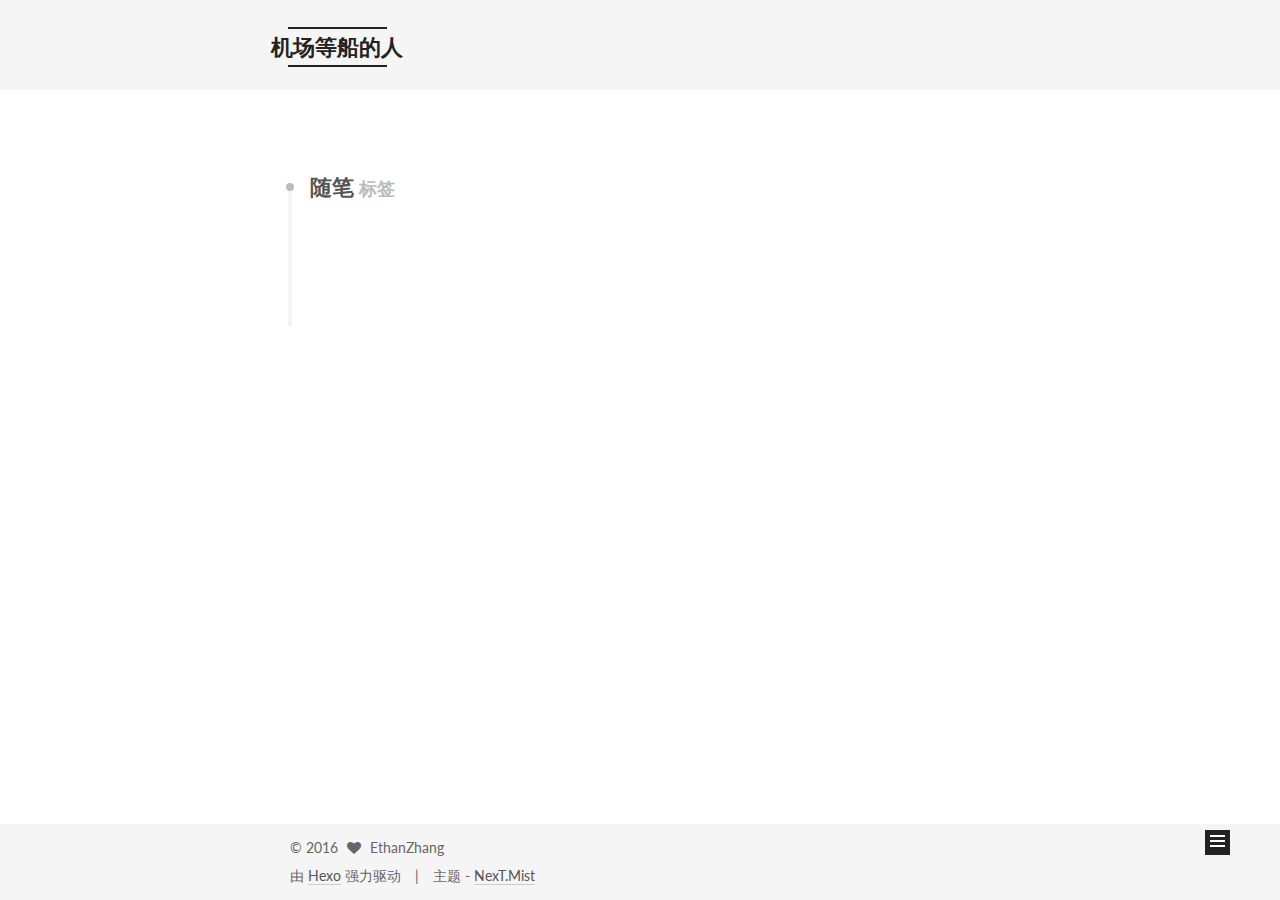
<file: tags/随笔/index.html>
<!doctype html>



  


<html class="theme-next mist use-motion">
<head>
  <meta charset="UTF-8"/>
<meta http-equiv="X-UA-Compatible" content="IE=edge,chrome=1" />
<meta name="viewport" content="width=device-width, initial-scale=1, maximum-scale=1"/>



<meta http-equiv="Cache-Control" content="no-transform" />
<meta http-equiv="Cache-Control" content="no-siteapp" />












  
  
  <link href="/lib/fancybox/source/jquery.fancybox.css?v=2.1.5" rel="stylesheet" type="text/css" />




  
  
  
  

  
    
    
  

  

  

  

  

  
    
    
    <link href="//fonts.googleapis.com/css?family=Lato:300,300italic,400,400italic,700,700italic&subset=latin,latin-ext" rel="stylesheet" type="text/css">
  






<link href="/lib/font-awesome/css/font-awesome.min.css?v=4.4.0" rel="stylesheet" type="text/css" />

<link href="/css/main.css?v=5.0.2" rel="stylesheet" type="text/css" />


  <meta name="keywords" content="Hexo, NexT" />








  <link rel="shortcut icon" type="image/x-icon" href="/favicon.ico?v=5.0.2" />






<meta property="og:type" content="website">
<meta property="og:title" content="机场等船的人">
<meta property="og:url" content="https://cquptethan.github.io/tags/随笔/index.html">
<meta property="og:site_name" content="机场等船的人">
<meta name="twitter:card" content="summary">
<meta name="twitter:title" content="机场等船的人">



<script type="text/javascript" id="hexo.configuration">
  var NexT = window.NexT || {};
  var CONFIG = {
    scheme: 'Mist',
    sidebar: {"position":"left","display":"post"},
    fancybox: true,
    motion: true,
    duoshuo: {
      userId: '0',
      author: '博主'
    }
  };
</script>




  <link rel="canonical" href="https://cquptethan.github.io/tags/随笔/"/>


  <title> 标签: 随笔 | 机场等船的人 </title>
</head>

<body itemscope itemtype="//schema.org/WebPage" lang="zh-Hans">

  


<script>
  (function(i,s,o,g,r,a,m){i['GoogleAnalyticsObject']=r;i[r]=i[r]||function(){
            (i[r].q=i[r].q||[]).push(arguments)},i[r].l=1*new Date();a=s.createElement(o),
          m=s.getElementsByTagName(o)[0];a.async=1;a.src=g;m.parentNode.insertBefore(a,m)
  })(window,document,'script','//www.google-analytics.com/analytics.js','ga');
  ga('create', 'UA-86809561-1', 'auto');
  ga('send', 'pageview');
</script>




  <script type="text/javascript">
    (function() {
      var hm = document.createElement("script");
      hm.src = "//tajs.qq.com/stats?sId=59290085";
      var s = document.getElementsByTagName("script")[0];
      s.parentNode.insertBefore(hm, s);
    })();
  </script>






  
  
    
  

  <div class="container one-collumn sidebar-position-left  ">
    <div class="headband"></div>

    <header id="header" class="header" itemscope itemtype="//schema.org/WPHeader">
      <div class="header-inner"><div class="site-meta ">
  

  <div class="custom-logo-site-title">
    <a href="/"  class="brand" rel="start">
      <span class="logo-line-before"><i></i></span>
      <span class="site-title">机场等船的人</span>
      <span class="logo-line-after"><i></i></span>
    </a>
  </div>
  <p class="site-subtitle"></p>
</div>

<div class="site-nav-toggle">
  <button>
    <span class="btn-bar"></span>
    <span class="btn-bar"></span>
    <span class="btn-bar"></span>
  </button>
</div>

<nav class="site-nav">
  

  
    <ul id="menu" class="menu">
      
        
        <li class="menu-item menu-item-home">
          <a href="/" rel="section">
            
            首页
          </a>
        </li>
      
        
        <li class="menu-item menu-item-categories">
          <a href="/categories" rel="section">
            
            分类
          </a>
        </li>
      
        
        <li class="menu-item menu-item-archives">
          <a href="/archives" rel="section">
            
            归档
          </a>
        </li>
      
        
        <li class="menu-item menu-item-tags">
          <a href="/tags" rel="section">
            
            标签
          </a>
        </li>
      

      
    </ul>
  

  
</nav>

 </div>
    </header>

    <main id="main" class="main">
      <div class="main-inner">
        <div class="content-wrap">
          <div id="content" class="content">
            

  <div id="posts" class="posts-collapse">
    <div class="collection-title">
      <h2 >
        随笔
        <small>标签</small>
      </h2>
    </div>

    
      

  <article class="post post-type-normal" itemscope itemtype="//schema.org/Article">
    <header class="post-header">

      <h1 class="post-title">
        
            <a class="post-title-link" href="/2016/11/01/写一点东西/" itemprop="url">
              
                <span itemprop="name">写一点东西</span>
              
            </a>
        
      </h1>

      <div class="post-meta">
        <time class="post-time" itemprop="dateCreated"
              datetime="2016-11-01T10:44:10+08:00"
              content="2016-11-01" >
          11-01
        </time>
      </div>

    </header>
  </article>


    
  </div>

  


          </div>
          


          

        </div>
        
          
  
  <div class="sidebar-toggle">
    <div class="sidebar-toggle-line-wrap">
      <span class="sidebar-toggle-line sidebar-toggle-line-first"></span>
      <span class="sidebar-toggle-line sidebar-toggle-line-middle"></span>
      <span class="sidebar-toggle-line sidebar-toggle-line-last"></span>
    </div>
  </div>

  <aside id="sidebar" class="sidebar">
    <div class="sidebar-inner">

      

      

      <section class="site-overview sidebar-panel  sidebar-panel-active ">
        <div class="site-author motion-element" itemprop="author" itemscope itemtype="//schema.org/Person">
          <img class="site-author-image" itemprop="image"
               src="/uploads/avatar.jpeg"
               alt="EthanZhang" />
          <p class="site-author-name" itemprop="name">EthanZhang</p>
          <p class="site-description motion-element" itemprop="description"></p>
        </div>
        <nav class="site-state motion-element">
          <div class="site-state-item site-state-posts">
            <a href="/archives">
              <span class="site-state-item-count">2</span>
              <span class="site-state-item-name">日志</span>
            </a>
          </div>

          
            <div class="site-state-item site-state-categories">
              <a href="/categories">
                <span class="site-state-item-count">1</span>
                <span class="site-state-item-name">分类</span>
              </a>
            </div>
          

          
            <div class="site-state-item site-state-tags">
              <a href="/tags">
                <span class="site-state-item-count">1</span>
                <span class="site-state-item-name">标签</span>
              </a>
            </div>
          

        </nav>

        

        <div class="links-of-author motion-element">
          
            
              <span class="links-of-author-item">
                <a href="https://github.com/cquptEthan" target="_blank" title="GitHub">
                  
                    <i class="fa fa-fw fa-github"></i>
                  
                  GitHub
                </a>
              </span>
            
          
        </div>

        
        

        
        

      </section>

      

    </div>
  </aside>


        
      </div>
    </main>

    <footer id="footer" class="footer">
      <div class="footer-inner">
        <div class="copyright" >
  
  &copy; 
  <span itemprop="copyrightYear">2016</span>
  <span class="with-love">
    <i class="fa fa-heart"></i>
  </span>
  <span class="author" itemprop="copyrightHolder">EthanZhang</span>
</div>

<div class="powered-by">
  由 <a class="theme-link" href="https://hexo.io">Hexo</a> 强力驱动
</div>

<div class="theme-info">
  主题 -
  <a class="theme-link" href="https://github.com/iissnan/hexo-theme-next">
    NexT.Mist
  </a>
</div>

        

        
      </div>
    </footer>

    <div class="back-to-top">
      <i class="fa fa-arrow-up"></i>
    </div>
  </div>

  

<script type="text/javascript">
  if (Object.prototype.toString.call(window.Promise) !== '[object Function]') {
    window.Promise = null;
  }
</script>









  



  
  <script type="text/javascript" src="/lib/jquery/index.js?v=2.1.3"></script>

  
  <script type="text/javascript" src="/lib/fastclick/lib/fastclick.min.js?v=1.0.6"></script>

  
  <script type="text/javascript" src="/lib/jquery_lazyload/jquery.lazyload.js?v=1.9.7"></script>

  
  <script type="text/javascript" src="/lib/velocity/velocity.min.js?v=1.2.1"></script>

  
  <script type="text/javascript" src="/lib/velocity/velocity.ui.min.js?v=1.2.1"></script>

  
  <script type="text/javascript" src="/lib/fancybox/source/jquery.fancybox.pack.js?v=2.1.5"></script>


  


  <script type="text/javascript" src="/js/src/utils.js?v=5.0.2"></script>

  <script type="text/javascript" src="/js/src/motion.js?v=5.0.2"></script>



  
  

  

  


  <script type="text/javascript" src="/js/src/bootstrap.js?v=5.0.2"></script>



  



  




  
  

  

  

  

  


</body>
</html>
</file>
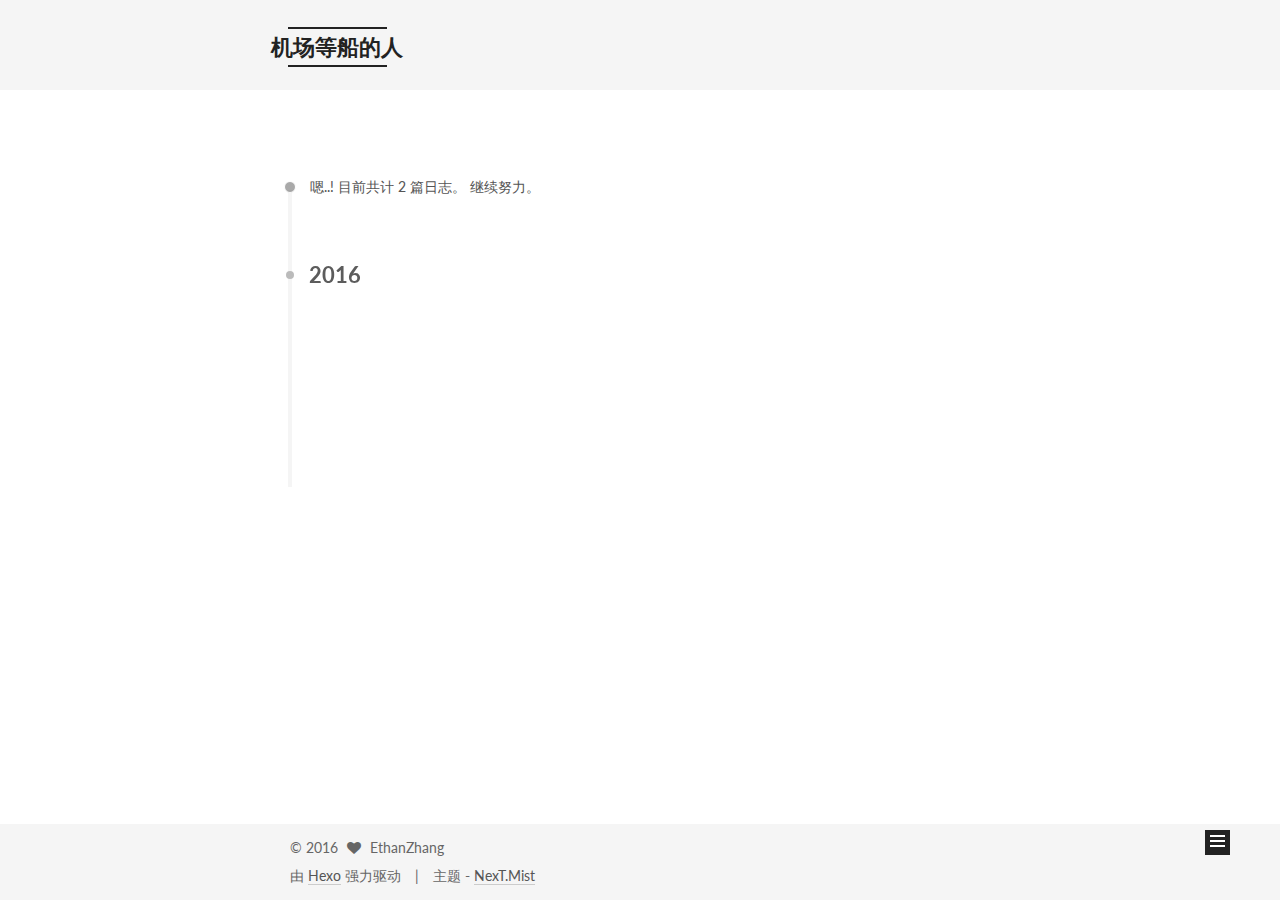
<file: archives/2016/11/index.html>
<!doctype html>



  


<html class="theme-next mist use-motion">
<head>
  <meta charset="UTF-8"/>
<meta http-equiv="X-UA-Compatible" content="IE=edge,chrome=1" />
<meta name="viewport" content="width=device-width, initial-scale=1, maximum-scale=1"/>



<meta http-equiv="Cache-Control" content="no-transform" />
<meta http-equiv="Cache-Control" content="no-siteapp" />












  
  
  <link href="/lib/fancybox/source/jquery.fancybox.css?v=2.1.5" rel="stylesheet" type="text/css" />




  
  
  
  

  
    
    
  

  

  

  

  

  
    
    
    <link href="//fonts.googleapis.com/css?family=Lato:300,300italic,400,400italic,700,700italic&subset=latin,latin-ext" rel="stylesheet" type="text/css">
  






<link href="/lib/font-awesome/css/font-awesome.min.css?v=4.4.0" rel="stylesheet" type="text/css" />

<link href="/css/main.css?v=5.0.2" rel="stylesheet" type="text/css" />


  <meta name="keywords" content="Hexo, NexT" />








  <link rel="shortcut icon" type="image/x-icon" href="/favicon.ico?v=5.0.2" />






<meta property="og:type" content="website">
<meta property="og:title" content="机场等船的人">
<meta property="og:url" content="https://cquptethan.github.io/archives/2016/11/index.html">
<meta property="og:site_name" content="机场等船的人">
<meta name="twitter:card" content="summary">
<meta name="twitter:title" content="机场等船的人">



<script type="text/javascript" id="hexo.configuration">
  var NexT = window.NexT || {};
  var CONFIG = {
    scheme: 'Mist',
    sidebar: {"position":"left","display":"post"},
    fancybox: true,
    motion: true,
    duoshuo: {
      userId: '0',
      author: '博主'
    }
  };
</script>




  <link rel="canonical" href="https://cquptethan.github.io/archives/2016/11/"/>


  <title> 归档 | 机场等船的人 </title>
</head>

<body itemscope itemtype="//schema.org/WebPage" lang="zh-Hans">

  


<script>
  (function(i,s,o,g,r,a,m){i['GoogleAnalyticsObject']=r;i[r]=i[r]||function(){
            (i[r].q=i[r].q||[]).push(arguments)},i[r].l=1*new Date();a=s.createElement(o),
          m=s.getElementsByTagName(o)[0];a.async=1;a.src=g;m.parentNode.insertBefore(a,m)
  })(window,document,'script','//www.google-analytics.com/analytics.js','ga');
  ga('create', 'UA-86809561-1', 'auto');
  ga('send', 'pageview');
</script>




  <script type="text/javascript">
    (function() {
      var hm = document.createElement("script");
      hm.src = "//tajs.qq.com/stats?sId=59290085";
      var s = document.getElementsByTagName("script")[0];
      s.parentNode.insertBefore(hm, s);
    })();
  </script>






  
  
    
  

  <div class="container one-collumn sidebar-position-left  page-archive  ">
    <div class="headband"></div>

    <header id="header" class="header" itemscope itemtype="//schema.org/WPHeader">
      <div class="header-inner"><div class="site-meta ">
  

  <div class="custom-logo-site-title">
    <a href="/"  class="brand" rel="start">
      <span class="logo-line-before"><i></i></span>
      <span class="site-title">机场等船的人</span>
      <span class="logo-line-after"><i></i></span>
    </a>
  </div>
  <p class="site-subtitle"></p>
</div>

<div class="site-nav-toggle">
  <button>
    <span class="btn-bar"></span>
    <span class="btn-bar"></span>
    <span class="btn-bar"></span>
  </button>
</div>

<nav class="site-nav">
  

  
    <ul id="menu" class="menu">
      
        
        <li class="menu-item menu-item-home">
          <a href="/" rel="section">
            
            首页
          </a>
        </li>
      
        
        <li class="menu-item menu-item-categories">
          <a href="/categories" rel="section">
            
            分类
          </a>
        </li>
      
        
        <li class="menu-item menu-item-archives">
          <a href="/archives" rel="section">
            
            归档
          </a>
        </li>
      
        
        <li class="menu-item menu-item-tags">
          <a href="/tags" rel="section">
            
            标签
          </a>
        </li>
      

      
    </ul>
  

  
</nav>

 </div>
    </header>

    <main id="main" class="main">
      <div class="main-inner">
        <div class="content-wrap">
          <div id="content" class="content">
            

  <section id="posts" class="posts-collapse">
    <span class="archive-move-on"></span>

    <span class="archive-page-counter">
      
      
      
        
      
      嗯..! 目前共计 2 篇日志。 继续努力。
    </span>

    

      
      
      

      
        
        <div class="collection-title">
          <h2 class="archive-year motion-element" id="archive-year-2016">2016</h2>
        </div>
      
      

      

  <article class="post post-type-normal" itemscope itemtype="//schema.org/Article">
    <header class="post-header">

      <h1 class="post-title">
        
            <a class="post-title-link" href="/2016/11/08/Binlog流处理实践/" itemprop="url">
              
                <span itemprop="name">Binlog流处理实践</span>
              
            </a>
        
      </h1>

      <div class="post-meta">
        <time class="post-time" itemprop="dateCreated"
              datetime="2016-11-08T15:36:16+08:00"
              content="2016-11-08" >
          11-08
        </time>
      </div>

    </header>
  </article>



    

      
      
      

      
      

      

  <article class="post post-type-normal" itemscope itemtype="//schema.org/Article">
    <header class="post-header">

      <h1 class="post-title">
        
            <a class="post-title-link" href="/2016/11/01/写一点东西/" itemprop="url">
              
                <span itemprop="name">写一点东西</span>
              
            </a>
        
      </h1>

      <div class="post-meta">
        <time class="post-time" itemprop="dateCreated"
              datetime="2016-11-01T10:44:10+08:00"
              content="2016-11-01" >
          11-01
        </time>
      </div>

    </header>
  </article>



    

  </section>

  



          </div>
          


          

        </div>
        
          
  
  <div class="sidebar-toggle">
    <div class="sidebar-toggle-line-wrap">
      <span class="sidebar-toggle-line sidebar-toggle-line-first"></span>
      <span class="sidebar-toggle-line sidebar-toggle-line-middle"></span>
      <span class="sidebar-toggle-line sidebar-toggle-line-last"></span>
    </div>
  </div>

  <aside id="sidebar" class="sidebar">
    <div class="sidebar-inner">

      

      

      <section class="site-overview sidebar-panel  sidebar-panel-active ">
        <div class="site-author motion-element" itemprop="author" itemscope itemtype="//schema.org/Person">
          <img class="site-author-image" itemprop="image"
               src="/uploads/avatar.jpeg"
               alt="EthanZhang" />
          <p class="site-author-name" itemprop="name">EthanZhang</p>
          <p class="site-description motion-element" itemprop="description"></p>
        </div>
        <nav class="site-state motion-element">
          <div class="site-state-item site-state-posts">
            <a href="/archives">
              <span class="site-state-item-count">2</span>
              <span class="site-state-item-name">日志</span>
            </a>
          </div>

          
            <div class="site-state-item site-state-categories">
              <a href="/categories">
                <span class="site-state-item-count">1</span>
                <span class="site-state-item-name">分类</span>
              </a>
            </div>
          

          
            <div class="site-state-item site-state-tags">
              <a href="/tags">
                <span class="site-state-item-count">1</span>
                <span class="site-state-item-name">标签</span>
              </a>
            </div>
          

        </nav>

        

        <div class="links-of-author motion-element">
          
            
              <span class="links-of-author-item">
                <a href="https://github.com/cquptEthan" target="_blank" title="GitHub">
                  
                    <i class="fa fa-fw fa-github"></i>
                  
                  GitHub
                </a>
              </span>
            
          
        </div>

        
        

        
        

      </section>

      

    </div>
  </aside>


        
      </div>
    </main>

    <footer id="footer" class="footer">
      <div class="footer-inner">
        <div class="copyright" >
  
  &copy; 
  <span itemprop="copyrightYear">2016</span>
  <span class="with-love">
    <i class="fa fa-heart"></i>
  </span>
  <span class="author" itemprop="copyrightHolder">EthanZhang</span>
</div>

<div class="powered-by">
  由 <a class="theme-link" href="https://hexo.io">Hexo</a> 强力驱动
</div>

<div class="theme-info">
  主题 -
  <a class="theme-link" href="https://github.com/iissnan/hexo-theme-next">
    NexT.Mist
  </a>
</div>

        

        
      </div>
    </footer>

    <div class="back-to-top">
      <i class="fa fa-arrow-up"></i>
    </div>
  </div>

  

<script type="text/javascript">
  if (Object.prototype.toString.call(window.Promise) !== '[object Function]') {
    window.Promise = null;
  }
</script>









  



  
  <script type="text/javascript" src="/lib/jquery/index.js?v=2.1.3"></script>

  
  <script type="text/javascript" src="/lib/fastclick/lib/fastclick.min.js?v=1.0.6"></script>

  
  <script type="text/javascript" src="/lib/jquery_lazyload/jquery.lazyload.js?v=1.9.7"></script>

  
  <script type="text/javascript" src="/lib/velocity/velocity.min.js?v=1.2.1"></script>

  
  <script type="text/javascript" src="/lib/velocity/velocity.ui.min.js?v=1.2.1"></script>

  
  <script type="text/javascript" src="/lib/fancybox/source/jquery.fancybox.pack.js?v=2.1.5"></script>


  


  <script type="text/javascript" src="/js/src/utils.js?v=5.0.2"></script>

  <script type="text/javascript" src="/js/src/motion.js?v=5.0.2"></script>



  
  

  
  
    <script type="text/javascript" id="motion.page.archive">
      $('.archive-year').velocity('transition.slideLeftIn');
    </script>
  


  


  <script type="text/javascript" src="/js/src/bootstrap.js?v=5.0.2"></script>



  



  




  
  

  

  

  

  


</body>
</html>
</file>
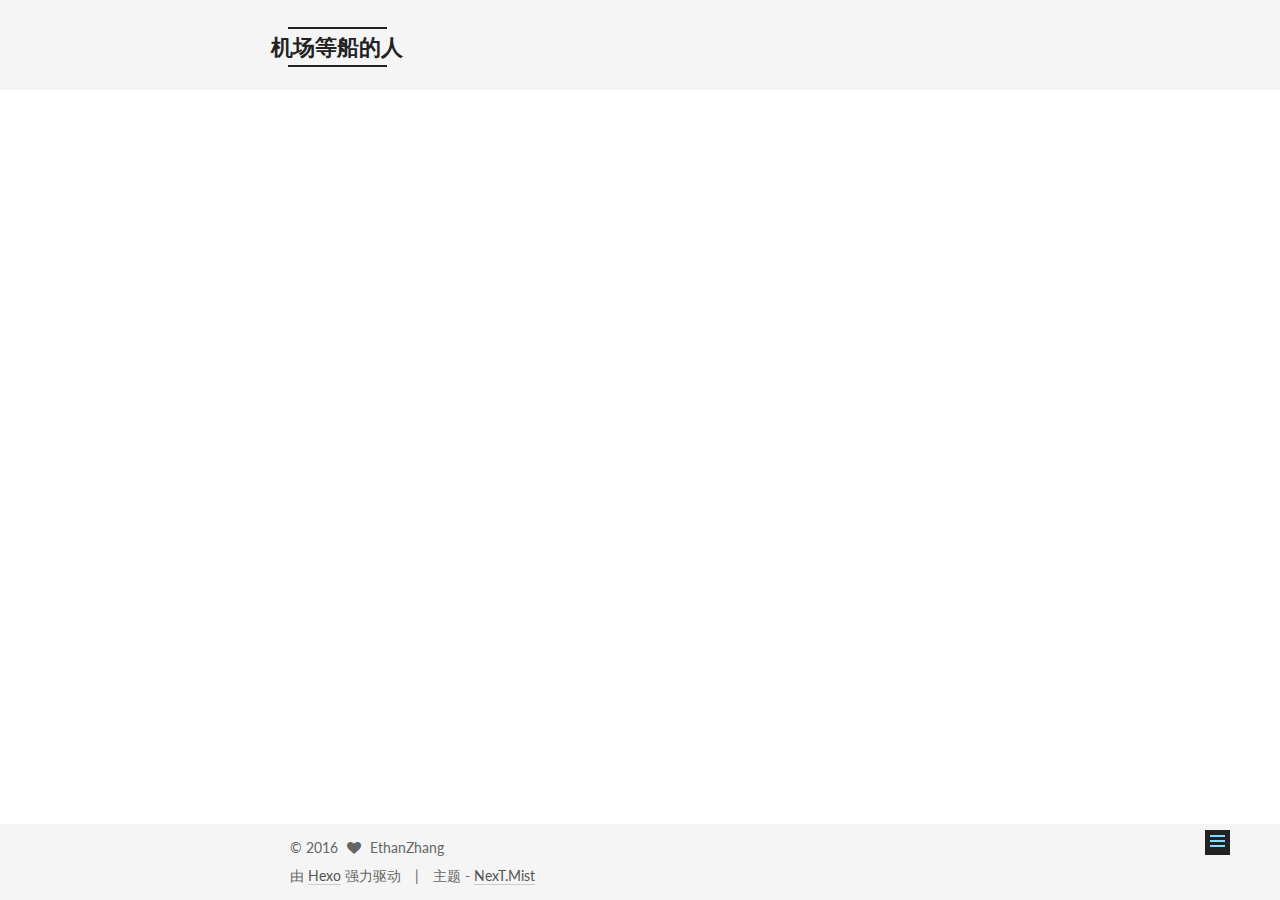
<file: 2016/11/01/写一点东西/index.html>
<!doctype html>



  


<html class="theme-next mist use-motion">
<head>
  <meta charset="UTF-8"/>
<meta http-equiv="X-UA-Compatible" content="IE=edge,chrome=1" />
<meta name="viewport" content="width=device-width, initial-scale=1, maximum-scale=1"/>



<meta http-equiv="Cache-Control" content="no-transform" />
<meta http-equiv="Cache-Control" content="no-siteapp" />












  
  
  <link href="/lib/fancybox/source/jquery.fancybox.css?v=2.1.5" rel="stylesheet" type="text/css" />




  
  
  
  

  
    
    
  

  

  

  

  

  
    
    
    <link href="//fonts.googleapis.com/css?family=Lato:300,300italic,400,400italic,700,700italic&subset=latin,latin-ext" rel="stylesheet" type="text/css">
  






<link href="/lib/font-awesome/css/font-awesome.min.css?v=4.4.0" rel="stylesheet" type="text/css" />

<link href="/css/main.css?v=5.0.2" rel="stylesheet" type="text/css" />


  <meta name="keywords" content="随笔," />








  <link rel="shortcut icon" type="image/x-icon" href="/favicon.ico?v=5.0.2" />






<meta property="og:type" content="article">
<meta property="og:title" content="写一点东西">
<meta property="og:url" content="https://cquptethan.github.io/2016/11/01/写一点东西/index.html">
<meta property="og:site_name" content="机场等船的人">
<meta property="og:updated_time" content="2016-11-04T02:40:51.000Z">
<meta name="twitter:card" content="summary">
<meta name="twitter:title" content="写一点东西">



<script type="text/javascript" id="hexo.configuration">
  var NexT = window.NexT || {};
  var CONFIG = {
    scheme: 'Mist',
    sidebar: {"position":"left","display":"post"},
    fancybox: true,
    motion: true,
    duoshuo: {
      userId: '0',
      author: '博主'
    }
  };
</script>




  <link rel="canonical" href="https://cquptethan.github.io/2016/11/01/写一点东西/"/>


  <title> 写一点东西 | 机场等船的人 </title>
</head>

<body itemscope itemtype="//schema.org/WebPage" lang="zh-Hans">

  


<script>
  (function(i,s,o,g,r,a,m){i['GoogleAnalyticsObject']=r;i[r]=i[r]||function(){
            (i[r].q=i[r].q||[]).push(arguments)},i[r].l=1*new Date();a=s.createElement(o),
          m=s.getElementsByTagName(o)[0];a.async=1;a.src=g;m.parentNode.insertBefore(a,m)
  })(window,document,'script','//www.google-analytics.com/analytics.js','ga');
  ga('create', 'UA-86809561-1', 'auto');
  ga('send', 'pageview');
</script>




  <script type="text/javascript">
    (function() {
      var hm = document.createElement("script");
      hm.src = "//tajs.qq.com/stats?sId=59290085";
      var s = document.getElementsByTagName("script")[0];
      s.parentNode.insertBefore(hm, s);
    })();
  </script>






  
  
    
  

  <div class="container one-collumn sidebar-position-left page-post-detail ">
    <div class="headband"></div>

    <header id="header" class="header" itemscope itemtype="//schema.org/WPHeader">
      <div class="header-inner"><div class="site-meta ">
  

  <div class="custom-logo-site-title">
    <a href="/"  class="brand" rel="start">
      <span class="logo-line-before"><i></i></span>
      <span class="site-title">机场等船的人</span>
      <span class="logo-line-after"><i></i></span>
    </a>
  </div>
  <p class="site-subtitle"></p>
</div>

<div class="site-nav-toggle">
  <button>
    <span class="btn-bar"></span>
    <span class="btn-bar"></span>
    <span class="btn-bar"></span>
  </button>
</div>

<nav class="site-nav">
  

  
    <ul id="menu" class="menu">
      
        
        <li class="menu-item menu-item-home">
          <a href="/" rel="section">
            
            首页
          </a>
        </li>
      
        
        <li class="menu-item menu-item-categories">
          <a href="/categories" rel="section">
            
            分类
          </a>
        </li>
      
        
        <li class="menu-item menu-item-archives">
          <a href="/archives" rel="section">
            
            归档
          </a>
        </li>
      
        
        <li class="menu-item menu-item-tags">
          <a href="/tags" rel="section">
            
            标签
          </a>
        </li>
      

      
    </ul>
  

  
</nav>

 </div>
    </header>

    <main id="main" class="main">
      <div class="main-inner">
        <div class="content-wrap">
          <div id="content" class="content">
            

  <div id="posts" class="posts-expand">
    

  
  

  
  
  

  <article class="post post-type-normal " itemscope itemtype="//schema.org/Article">

    
      <header class="post-header">

        
        
          <h1 class="post-title" itemprop="name headline">
            
            
              
                写一点东西
              
            
          </h1>
        

        <div class="post-meta">
          <span class="post-time">
            <span class="post-meta-item-icon">
              <i class="fa fa-calendar-o"></i>
            </span>
            <span class="post-meta-item-text">发表于</span>
            <time itemprop="dateCreated" datetime="2016-11-01T10:44:10+08:00" content="2016-11-01">
              2016-11-01
            </time>
          </span>

          
            <span class="post-category" >
              &nbsp; | &nbsp;
              <span class="post-meta-item-icon">
                <i class="fa fa-folder-o"></i>
              </span>
              <span class="post-meta-item-text">分类于</span>
              
                <span itemprop="about" itemscope itemtype="https://schema.org/Thing">
                  <a href="/categories/随笔/" itemprop="url" rel="index">
                    <span itemprop="name">随笔</span>
                  </a>
                </span>

                
                

              
            </span>
          

          
            
          

          

          
          

          
        </div>
      </header>
    


    <div class="post-body" itemprop="articleBody">

      
      

      
        
      
    </div>

    <div>
      
        

      
    </div>

    <div>
      
        

      
    </div>

    <footer class="post-footer">
      
        <div class="post-tags">
          
            <a href="/tags/随笔/" rel="tag">#随笔</a>
          
        </div>
      

      
        <div class="post-nav">
          <div class="post-nav-next post-nav-item">
            
          </div>

          <div class="post-nav-prev post-nav-item">
            
              <a href="/2016/11/08/Binlog流处理实践/" rel="prev" title="Binlog流处理实践">
                Binlog流处理实践 <i class="fa fa-chevron-right"></i>
              </a>
            
          </div>
        </div>
      

      
      
    </footer>
  </article>



    <div class="post-spread">
      
    </div>
  </div>


          </div>
          


          
  <div class="comments" id="comments">
    
  </div>


        </div>
        
          
  
  <div class="sidebar-toggle">
    <div class="sidebar-toggle-line-wrap">
      <span class="sidebar-toggle-line sidebar-toggle-line-first"></span>
      <span class="sidebar-toggle-line sidebar-toggle-line-middle"></span>
      <span class="sidebar-toggle-line sidebar-toggle-line-last"></span>
    </div>
  </div>

  <aside id="sidebar" class="sidebar">
    <div class="sidebar-inner">

      

      
        <ul class="sidebar-nav motion-element">
          <li class="sidebar-nav-toc sidebar-nav-active" data-target="post-toc-wrap" >
            文章目录
          </li>
          <li class="sidebar-nav-overview" data-target="site-overview">
            站点概览
          </li>
        </ul>
      

      <section class="site-overview sidebar-panel ">
        <div class="site-author motion-element" itemprop="author" itemscope itemtype="//schema.org/Person">
          <img class="site-author-image" itemprop="image"
               src="/uploads/avatar.jpeg"
               alt="EthanZhang" />
          <p class="site-author-name" itemprop="name">EthanZhang</p>
          <p class="site-description motion-element" itemprop="description"></p>
        </div>
        <nav class="site-state motion-element">
          <div class="site-state-item site-state-posts">
            <a href="/archives">
              <span class="site-state-item-count">2</span>
              <span class="site-state-item-name">日志</span>
            </a>
          </div>

          
            <div class="site-state-item site-state-categories">
              <a href="/categories">
                <span class="site-state-item-count">1</span>
                <span class="site-state-item-name">分类</span>
              </a>
            </div>
          

          
            <div class="site-state-item site-state-tags">
              <a href="/tags">
                <span class="site-state-item-count">1</span>
                <span class="site-state-item-name">标签</span>
              </a>
            </div>
          

        </nav>

        

        <div class="links-of-author motion-element">
          
            
              <span class="links-of-author-item">
                <a href="https://github.com/cquptEthan" target="_blank" title="GitHub">
                  
                    <i class="fa fa-fw fa-github"></i>
                  
                  GitHub
                </a>
              </span>
            
          
        </div>

        
        

        
        

      </section>

      
        <section class="post-toc-wrap motion-element sidebar-panel sidebar-panel-active">
          <div class="post-toc">
            
              
            
            
              <p class="post-toc-empty">此文章未包含目录</p>
            
          </div>
        </section>
      

    </div>
  </aside>


        
      </div>
    </main>

    <footer id="footer" class="footer">
      <div class="footer-inner">
        <div class="copyright" >
  
  &copy; 
  <span itemprop="copyrightYear">2016</span>
  <span class="with-love">
    <i class="fa fa-heart"></i>
  </span>
  <span class="author" itemprop="copyrightHolder">EthanZhang</span>
</div>

<div class="powered-by">
  由 <a class="theme-link" href="https://hexo.io">Hexo</a> 强力驱动
</div>

<div class="theme-info">
  主题 -
  <a class="theme-link" href="https://github.com/iissnan/hexo-theme-next">
    NexT.Mist
  </a>
</div>

        

        
      </div>
    </footer>

    <div class="back-to-top">
      <i class="fa fa-arrow-up"></i>
    </div>
  </div>

  

<script type="text/javascript">
  if (Object.prototype.toString.call(window.Promise) !== '[object Function]') {
    window.Promise = null;
  }
</script>









  



  
  <script type="text/javascript" src="/lib/jquery/index.js?v=2.1.3"></script>

  
  <script type="text/javascript" src="/lib/fastclick/lib/fastclick.min.js?v=1.0.6"></script>

  
  <script type="text/javascript" src="/lib/jquery_lazyload/jquery.lazyload.js?v=1.9.7"></script>

  
  <script type="text/javascript" src="/lib/velocity/velocity.min.js?v=1.2.1"></script>

  
  <script type="text/javascript" src="/lib/velocity/velocity.ui.min.js?v=1.2.1"></script>

  
  <script type="text/javascript" src="/lib/fancybox/source/jquery.fancybox.pack.js?v=2.1.5"></script>


  


  <script type="text/javascript" src="/js/src/utils.js?v=5.0.2"></script>

  <script type="text/javascript" src="/js/src/motion.js?v=5.0.2"></script>



  
  

  
  <script type="text/javascript" src="/js/src/scrollspy.js?v=5.0.2"></script>
<script type="text/javascript" src="/js/src/post-details.js?v=5.0.2"></script>



  


  <script type="text/javascript" src="/js/src/bootstrap.js?v=5.0.2"></script>



  



  




  
  

  

  

  

  


</body>
</html>
</file>
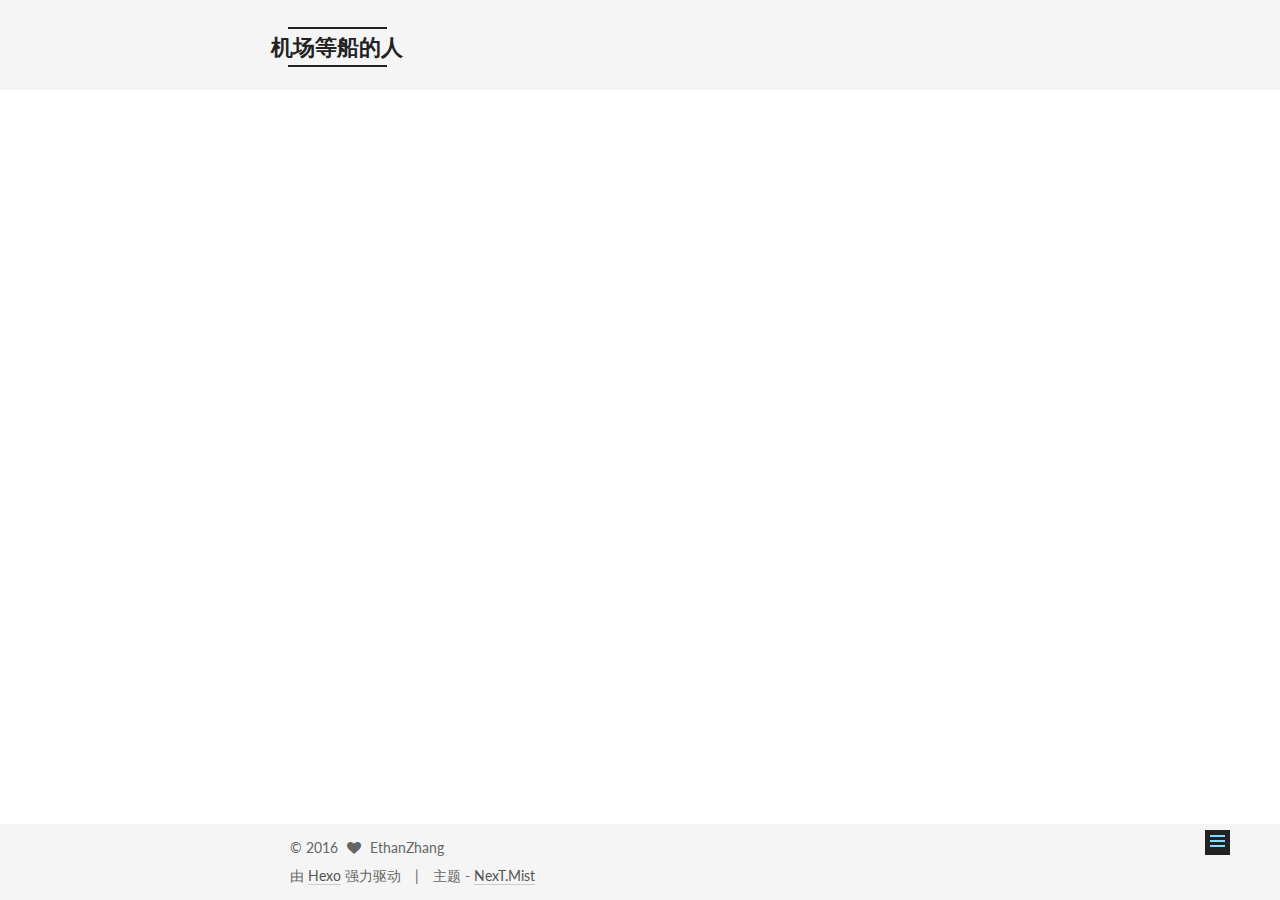
<file: 2016/11/03/写一点东西/index.html>
<!doctype html>



  


<html class="theme-next mist use-motion">
<head>
  <meta charset="UTF-8"/>
<meta http-equiv="X-UA-Compatible" content="IE=edge,chrome=1" />
<meta name="viewport" content="width=device-width, initial-scale=1, maximum-scale=1"/>



<meta http-equiv="Cache-Control" content="no-transform" />
<meta http-equiv="Cache-Control" content="no-siteapp" />












  
  
  <link href="/vendors/fancybox/source/jquery.fancybox.css?v=2.1.5" rel="stylesheet" type="text/css" />




  
  
  
  

  
    
    
  

  

  

  

  

  
    
    
    <link href="//fonts.googleapis.com/css?family=Lato:300,300italic,400,400italic,700,700italic&subset=latin,latin-ext" rel="stylesheet" type="text/css">
  






<link href="/vendors/font-awesome/css/font-awesome.min.css?v=4.4.0" rel="stylesheet" type="text/css" />

<link href="/css/main.css?v=5.0.2" rel="stylesheet" type="text/css" />


  <meta name="keywords" content="随笔," />








  <link rel="shortcut icon" type="image/x-icon" href="/favicon.ico?v=5.0.2" />






<meta property="og:type" content="article">
<meta property="og:title" content="写一点东西">
<meta property="og:url" content="https://cquptethan.github.io/2016/11/03/写一点东西/index.html">
<meta property="og:site_name" content="机场等船的人">
<meta property="og:updated_time" content="2016-11-03T07:39:30.000Z">
<meta name="twitter:card" content="summary">
<meta name="twitter:title" content="写一点东西">



<script type="text/javascript" id="hexo.configuration">
  var NexT = window.NexT || {};
  var CONFIG = {
    scheme: 'Mist',
    sidebar: {"position":"left","display":"post"},
    fancybox: true,
    motion: true,
    duoshuo: {
      userId: '0',
      author: '博主'
    }
  };
</script>




  <link rel="canonical" href="https://cquptethan.github.io/2016/11/03/写一点东西/"/>


  <title> 写一点东西 | 机场等船的人 </title>
</head>

<body itemscope itemtype="//schema.org/WebPage" lang="">

  










  
  
    
  

  <div class="container one-collumn sidebar-position-left page-post-detail ">
    <div class="headband"></div>

    <header id="header" class="header" itemscope itemtype="//schema.org/WPHeader">
      <div class="header-inner"><div class="site-meta ">
  

  <div class="custom-logo-site-title">
    <a href="/"  class="brand" rel="start">
      <span class="logo-line-before"><i></i></span>
      <span class="site-title">机场等船的人</span>
      <span class="logo-line-after"><i></i></span>
    </a>
  </div>
  <p class="site-subtitle"></p>
</div>

<div class="site-nav-toggle">
  <button>
    <span class="btn-bar"></span>
    <span class="btn-bar"></span>
    <span class="btn-bar"></span>
  </button>
</div>

<nav class="site-nav">
  

  
    <ul id="menu" class="menu">
      
        
        <li class="menu-item menu-item-home">
          <a href="/" rel="section">
            
            首页
          </a>
        </li>
      
        
        <li class="menu-item menu-item-categories">
          <a href="/categories" rel="section">
            
            分类
          </a>
        </li>
      
        
        <li class="menu-item menu-item-archives">
          <a href="/archives" rel="section">
            
            归档
          </a>
        </li>
      
        
        <li class="menu-item menu-item-tags">
          <a href="/tags" rel="section">
            
            标签
          </a>
        </li>
      

      
    </ul>
  

  
</nav>

 </div>
    </header>

    <main id="main" class="main">
      <div class="main-inner">
        <div class="content-wrap">
          <div id="content" class="content">
            

  <div id="posts" class="posts-expand">
    

  
  

  
  
  

  <article class="post post-type-normal " itemscope itemtype="//schema.org/Article">

    
      <header class="post-header">

        
        
          <h1 class="post-title" itemprop="name headline">
            
            
              
                写一点东西
              
            
          </h1>
        

        <div class="post-meta">
          <span class="post-time">
            <span class="post-meta-item-icon">
              <i class="fa fa-calendar-o"></i>
            </span>
            <span class="post-meta-item-text">发表于</span>
            <time itemprop="dateCreated" datetime="2016-11-03T10:44:10+08:00" content="2016-11-03">
              2016-11-03
            </time>
          </span>

          
            <span class="post-category" >
              &nbsp; | &nbsp;
              <span class="post-meta-item-icon">
                <i class="fa fa-folder-o"></i>
              </span>
              <span class="post-meta-item-text">分类于</span>
              
                <span itemprop="about" itemscope itemtype="https://schema.org/Thing">
                  <a href="/categories/随笔/" itemprop="url" rel="index">
                    <span itemprop="name">随笔</span>
                  </a>
                </span>

                
                

              
            </span>
          

          
            
          

          

          
          

          
        </div>
      </header>
    


    <div class="post-body" itemprop="articleBody">

      
      

      
        
      
    </div>

    <div>
      
        

      
    </div>

    <div>
      
        

      
    </div>

    <footer class="post-footer">
      
        <div class="post-tags">
          
            <a href="/tags/随笔/" rel="tag">#随笔</a>
          
        </div>
      

      

      
      
    </footer>
  </article>



    <div class="post-spread">
      
    </div>
  </div>


          </div>
          


          
  <div class="comments" id="comments">
    
  </div>


        </div>
        
          
  
  <div class="sidebar-toggle">
    <div class="sidebar-toggle-line-wrap">
      <span class="sidebar-toggle-line sidebar-toggle-line-first"></span>
      <span class="sidebar-toggle-line sidebar-toggle-line-middle"></span>
      <span class="sidebar-toggle-line sidebar-toggle-line-last"></span>
    </div>
  </div>

  <aside id="sidebar" class="sidebar">
    <div class="sidebar-inner">

      

      
        <ul class="sidebar-nav motion-element">
          <li class="sidebar-nav-toc sidebar-nav-active" data-target="post-toc-wrap" >
            文章目录
          </li>
          <li class="sidebar-nav-overview" data-target="site-overview">
            站点概览
          </li>
        </ul>
      

      <section class="site-overview sidebar-panel ">
        <div class="site-author motion-element" itemprop="author" itemscope itemtype="//schema.org/Person">
          <img class="site-author-image" itemprop="image"
               src="/uploads/avatar.jpeg"
               alt="EthanZhang" />
          <p class="site-author-name" itemprop="name">EthanZhang</p>
          <p class="site-description motion-element" itemprop="description"></p>
        </div>
        <nav class="site-state motion-element">
          <div class="site-state-item site-state-posts">
            <a href="/archives">
              <span class="site-state-item-count">1</span>
              <span class="site-state-item-name">日志</span>
            </a>
          </div>

          
            <div class="site-state-item site-state-categories">
              <a href="/categories">
                <span class="site-state-item-count">1</span>
                <span class="site-state-item-name">分类</span>
              </a>
            </div>
          

          
            <div class="site-state-item site-state-tags">
              <a href="/tags">
                <span class="site-state-item-count">1</span>
                <span class="site-state-item-name">标签</span>
              </a>
            </div>
          

        </nav>

        

        <div class="links-of-author motion-element">
          
            
              <span class="links-of-author-item">
                <a href="https://github.com/cquptEthan" target="_blank" title="GitHub">
                  
                    <i class="fa fa-fw fa-github"></i>
                  
                  GitHub
                </a>
              </span>
            
          
        </div>

        
        

        
        

      </section>

      
        <section class="post-toc-wrap motion-element sidebar-panel sidebar-panel-active">
          <div class="post-toc">
            
              
            
            
              <p class="post-toc-empty">此文章未包含目录</p>
            
          </div>
        </section>
      

    </div>
  </aside>


        
      </div>
    </main>

    <footer id="footer" class="footer">
      <div class="footer-inner">
        <div class="copyright" >
  
  &copy; 
  <span itemprop="copyrightYear">2016</span>
  <span class="with-love">
    <i class="fa fa-heart"></i>
  </span>
  <span class="author" itemprop="copyrightHolder">EthanZhang</span>
</div>

<div class="powered-by">
  由 <a class="theme-link" href="https://hexo.io">Hexo</a> 强力驱动
</div>

<div class="theme-info">
  主题 -
  <a class="theme-link" href="https://github.com/iissnan/hexo-theme-next">
    NexT.Mist
  </a>
</div>

        

        
      </div>
    </footer>

    <div class="back-to-top">
      <i class="fa fa-arrow-up"></i>
    </div>
  </div>

  

<script type="text/javascript">
  if (Object.prototype.toString.call(window.Promise) !== '[object Function]') {
    window.Promise = null;
  }
</script>









  



  
  <script type="text/javascript" src="/vendors/jquery/index.js?v=2.1.3"></script>

  
  <script type="text/javascript" src="/vendors/fastclick/lib/fastclick.min.js?v=1.0.6"></script>

  
  <script type="text/javascript" src="/vendors/jquery_lazyload/jquery.lazyload.js?v=1.9.7"></script>

  
  <script type="text/javascript" src="/vendors/velocity/velocity.min.js?v=1.2.1"></script>

  
  <script type="text/javascript" src="/vendors/velocity/velocity.ui.min.js?v=1.2.1"></script>

  
  <script type="text/javascript" src="/vendors/fancybox/source/jquery.fancybox.pack.js?v=2.1.5"></script>


  


  <script type="text/javascript" src="/js/src/utils.js?v=5.0.2"></script>

  <script type="text/javascript" src="/js/src/motion.js?v=5.0.2"></script>



  
  

  
  <script type="text/javascript" src="/js/src/scrollspy.js?v=5.0.2"></script>
<script type="text/javascript" src="/js/src/post-details.js?v=5.0.2"></script>



  


  <script type="text/javascript" src="/js/src/bootstrap.js?v=5.0.2"></script>



  



  




  
  

  

  

  

  


</body>
</html>
</file>
<file: css/main.css>
/* normalize.css v3.0.2 | MIT License | git.io/normalize */
html {
  font-family: sans-serif; /* 1 */
  -ms-text-size-adjust: 100%; /* 2 */
  -webkit-text-size-adjust: 100%; /* 2 */
}
body {
  margin: 0;
}
article,
aside,
details,
figcaption,
figure,
footer,
header,
hgroup,
main,
menu,
nav,
section,
summary {
  display: block;
}
audio,
canvas,
progress,
video {
  display: inline-block; /* 1 */
  vertical-align: baseline; /* 2 */
}
audio:not([controls]) {
  display: none;
  height: 0;
}
[hidden],
template {
  display: none;
}
a {
  background-color: transparent;
}
a:active,
a:hover {
  outline: 0;
}
abbr[title] {
  border-bottom: 1px dotted;
}
b,
strong {
  font-weight: bold;
}
dfn {
  font-style: italic;
}
h1 {
  font-size: 2em;
  margin: 0.67em 0;
}
mark {
  background: #ff0;
  color: #000;
}
small {
  font-size: 80%;
}
sub,
sup {
  font-size: 75%;
  line-height: 0;
  position: relative;
  vertical-align: baseline;
}
sup {
  top: -0.5em;
}
sub {
  bottom: -0.25em;
}
img {
  border: 0;
}
svg:not(:root) {
  overflow: hidden;
}
figure {
  margin: 1em 40px;
}
hr {
  -moz-box-sizing: content-box;
  box-sizing: content-box;
  height: 0;
}
pre {
  overflow: auto;
}
code,
kbd,
pre,
samp {
  font-family: monospace, monospace;
  font-size: 1em;
}
button,
input,
optgroup,
select,
textarea {
  color: inherit; /* 1 */
  font: inherit; /* 2 */
  margin: 0; /* 3 */
}
button {
  overflow: visible;
}
button,
select {
  text-transform: none;
}
button,
html input[type="button"],
input[type="reset"],
input[type="submit"] {
  -webkit-appearance: button; /* 2 */
  cursor: pointer; /* 3 */
}
button[disabled],
html input[disabled] {
  cursor: default;
}
button::-moz-focus-inner,
input::-moz-focus-inner {
  border: 0;
  padding: 0;
}
input {
  line-height: normal;
}
input[type="checkbox"],
input[type="radio"] {
  box-sizing: border-box; /* 1 */
  padding: 0; /* 2 */
}
input[type="number"]::-webkit-inner-spin-button,
input[type="number"]::-webkit-outer-spin-button {
  height: auto;
}
input[type="search"] {
  -webkit-appearance: textfield; /* 1 */
  -moz-box-sizing: content-box;
  -webkit-box-sizing: content-box; /* 2 */
  box-sizing: content-box;
}
input[type="search"]::-webkit-search-cancel-button,
input[type="search"]::-webkit-search-decoration {
  -webkit-appearance: none;
}
fieldset {
  border: 1px solid #c0c0c0;
  margin: 0 2px;
  padding: 0.35em 0.625em 0.75em;
}
legend {
  border: 0; /* 1 */
  padding: 0; /* 2 */
}
textarea {
  overflow: auto;
}
optgroup {
  font-weight: bold;
}
table {
  border-collapse: collapse;
  border-spacing: 0;
}
td,
th {
  padding: 0;
}
::selection {
  background: #262a30;
  color: #fff;
}
body {
  position: relative;
  font-family: 'Lato', "PingFang SC", "Microsoft YaHei", sans-serif;
  font-size: 14px;
  line-height: 2;
  color: #555;
  background: #fff;
}
@media (max-width: 767px) {
  body {
    padding-right: 0 !important;
  }
}
@media (min-width: 768px) and (max-width: 991px) {
  body {
    padding-right: 0 !important;
  }
}
@media (min-width: 1600px) {
  body {
    font-size: 16px;
  }
}
h1,
h2,
h3,
h4,
h5,
h6 {
  margin: 0;
  padding: 0;
  font-weight: bold;
  line-height: 1.5;
  font-family: 'Lato', "PingFang SC", "Microsoft YaHei", sans-serif;
}
h2,
h3,
h4,
h5,
h6 {
  margin: 20px 0 15px;
}
h1 {
  font-size: 24px;
}
@media (max-width: 767px) {
  h1 {
    font-size: 20px;
  }
}
h2 {
  font-size: 22px;
}
@media (max-width: 767px) {
  h2 {
    font-size: 18px;
  }
}
h3 {
  font-size: 20px;
}
@media (max-width: 767px) {
  h3 {
    font-size: 16px;
  }
}
h4 {
  font-size: 18px;
}
@media (max-width: 767px) {
  h4 {
    font-size: 14px;
  }
}
h5 {
  font-size: 16px;
}
@media (max-width: 767px) {
  h5 {
    font-size: 12px;
  }
}
h6 {
  font-size: 14px;
}
@media (max-width: 767px) {
  h6 {
    font-size: 10px;
  }
}
p {
  margin: 0 0 25px 0;
}
a {
  color: #555;
  text-decoration: none;
  border-bottom: 1px solid #999;
  word-wrap: break-word;
}
a:hover {
  color: #222;
  border-bottom-color: #222;
}
ul {
  list-style: none;
}
blockquote {
  margin: 0;
  padding: 0;
}
img {
  display: block;
  margin: auto;
  max-width: 100%;
  height: auto;
}
hr {
  margin: 40px 0;
  height: 3px;
  border: none;
  background-color: #ddd;
  background-image: repeating-linear-gradient(-45deg, #fff, #fff 4px, transparent 4px, transparent 8px);
}
blockquote {
  padding: 0 15px;
  color: #666;
  border-left: 4px solid #ddd;
}
blockquote cite::before {
  content: "-";
  padding: 0 5px;
}
dt {
  font-weight: 700;
}
dd {
  margin: 0;
  padding: 0;
}
.text-left {
  text-align: left;
}
.text-center {
  text-align: center;
}
.text-right {
  text-align: right;
}
.text-justify {
  text-align: justify;
}
.text-nowrap {
  white-space: nowrap;
}
.text-lowercase {
  text-transform: lowercase;
}
.text-uppercase {
  text-transform: uppercase;
}
.text-capitalize {
  text-transform: capitalize;
}
.center-block {
  display: block;
  margin-left: auto;
  margin-right: auto;
}
.clearfix:before,
.clearfix:after {
  content: " ";
  display: table;
}
.clearfix:after {
  clear: both;
}
.pullquote {
  width: 45%;
}
.pullquote.left {
  float: left;
  margin-left: 5px;
  margin-right: 10px;
}
.pullquote.right {
  float: right;
  margin-left: 10px;
  margin-right: 5px;
}
.affix.affix.affix {
  position: fixed;
}
.translation {
  margin-top: -20px;
  font-size: 14px;
  color: #999;
}
.scrollbar-measure {
  width: 100px;
  height: 100px;
  overflow: scroll;
  position: absolute;
  top: -9999px;
}
.use-motion .motion-element {
  opacity: 0;
}
#local-search-input {
  padding: 3px;
  border: none;
  text-indent: 14px;
  border-radius: 0;
  width: 140px;
  outline: none;
  border-bottom: 1px solid #999;
  background: inherit;
  opacity: 0.5;
}
#local-search-input:focus {
  opacity: 1;
}
.search-icon {
  position: absolute;
  top: 9px;
}
table {
  margin: 20px 0;
  width: 100%;
  border-collapse: collapse;
  border-spacing: 0;
  border: 1px solid #ddd;
  font-size: 14px;
  table-layout: fixed;
  word-wrap: break-all;
}
table>tbody>tr:nth-of-type(odd) {
  background-color: #f9f9f9;
}
table>tbody>tr:hover {
  background-color: #f5f5f5;
}
caption,
th,
td {
  padding: 8px;
  text-align: left;
  vertical-align: middle;
  font-weight: normal;
}
th,
td {
  border-bottom: 3px solid #ddd;
  border-right: 1px solid #eee;
}
th {
  padding-bottom: 10px;
  font-weight: 700;
}
td {
  border-bottom-width: 1px;
}
html,
body {
  height: 100%;
}
.container {
  position: relative;
  min-height: 100%;
}
.header-inner {
  margin: 0 auto;
  padding: 100px 0 70px;
  width: 700px;
}
@media (min-width: 1600px) {
  .container .header-inner {
    width: 900px;
  }
}
.main {
  padding-bottom: 150px;
}
.main-inner {
  margin: 0 auto;
  width: 700px;
}
@media (min-width: 1600px) {
  .container .main-inner {
    width: 900px;
  }
}
.footer {
  position: absolute;
  left: 0;
  bottom: 0;
  width: 100%;
  min-height: 50px;
}
.footer-inner {
  box-sizing: border-box;
  margin: 20px auto;
  width: 700px;
}
@media (min-width: 1600px) {
  .container .footer-inner {
    width: 900px;
  }
}
pre,
.highlight {
  overflow: auto;
  margin: 20px 0;
  padding: 15px;
  font-size: 13px;
  color: #4d4d4c;
  background: #f7f7f7;
  line-height: 1.6;
}
pre,
code {
  font-family: consolas, Menlo, "PingFang SC", "Microsoft YaHei", monospace;
}
code {
  padding: 2px 4px;
  word-wrap: break-all;
  color: #4d4d4c;
  background: #f7f7f7;
  border-radius: 3px;
  font-size: 13px;
}
pre code {
  padding: 0;
  color: #4d4d4c;
  background: none;
  text-shadow: none;
}
.highlight pre {
  border: none;
  margin: 0;
  padding: 1px;
}
.highlight table {
  margin: 0;
  width: auto;
  border: none;
}
.highlight td {
  border: none;
  padding: 0;
}
.highlight figcaption {
  font-size: 1em;
  color: #4d4d4c;
  line-height: 1em;
  margin-bottom: 1em;
}
.highlight figcaption:before,
.highlight figcaption:after {
  content: " ";
  display: table;
}
.highlight figcaption:after {
  clear: both;
}
.highlight figcaption a {
  float: right;
  color: #4d4d4c;
}
.highlight figcaption a:hover {
  border-bottom-color: #4d4d4c;
}
.highlight .gutter pre {
  color: #666;
  text-align: right;
  padding-right: 20px;
}
.highlight .line {
  height: 20px;
}
.gutter {
  -webkit-user-select: none;
  -moz-user-select: none;
  -ms-user-select: none;
  user-select: none;
}
.gist table {
  width: auto;
}
.gist table td {
  border: none;
}
pre .deletion {
  background: #fdd;
}
pre .addition {
  background: #dfd;
}
pre .meta {
  color: #8959a8;
}
pre .comment {
  color: #8e908c;
}
pre .variable,
pre .attribute,
pre .tag,
pre .regexp,
pre .ruby .constant,
pre .xml .tag .title,
pre .xml .pi,
pre .xml .doctype,
pre .html .doctype,
pre .css .id,
pre .css .class,
pre .css .pseudo {
  color: #c82829;
}
pre .number,
pre .preprocessor,
pre .built_in,
pre .literal,
pre .params,
pre .constant,
pre .command {
  color: #f5871f;
}
pre .ruby .class .title,
pre .css .rules .attribute,
pre .string,
pre .value,
pre .inheritance,
pre .header,
pre .ruby .symbol,
pre .xml .cdata,
pre .special,
pre .number,
pre .formula {
  color: #718c00;
}
pre .title,
pre .css .hexcolor {
  color: #3e999f;
}
pre .function,
pre .python .decorator,
pre .python .title,
pre .ruby .function .title,
pre .ruby .title .keyword,
pre .perl .sub,
pre .javascript .title,
pre .coffeescript .title {
  color: #4271ae;
}
pre .keyword,
pre .javascript .function {
  color: #8959a8;
}
.full-image.full-image.full-image {
  border: none;
  max-width: 100%;
  width: auto;
  margin: 20px auto;
}
@media (min-width: 992px) {
  .full-image.full-image.full-image {
    max-width: none;
    width: 126%;
    margin: 0 -13%;
  }
}
.blockquote-center,
.page-home .post-type-quote blockquote,
.page-post-detail .post-type-quote blockquote {
  position: relative;
  margin: 40px 0;
  padding: 0;
  border-left: none;
  text-align: center;
}
.blockquote-center::before,
.page-home .post-type-quote blockquote::before,
.page-post-detail .post-type-quote blockquote::before,
.blockquote-center::after,
.page-home .post-type-quote blockquote::after,
.page-post-detail .post-type-quote blockquote::after {
  position: absolute;
  content: ' ';
  display: block;
  width: 100%;
  height: 24px;
  opacity: 0.2;
  background-repeat: no-repeat;
  background-position: 0 -6px;
  background-size: 22px 22px;
}
.blockquote-center::before,
.page-home .post-type-quote blockquote::before,
.page-post-detail .post-type-quote blockquote::before {
  top: -20px;
  background-image: url("../images/quote-l.svg");
  border-top: 1px solid #ccc;
}
.blockquote-center::after,
.page-home .post-type-quote blockquote::after,
.page-post-detail .post-type-quote blockquote::after {
  bottom: -20px;
  background-image: url("../images/quote-r.svg");
  border-bottom: 1px solid #ccc;
  background-position: 100% 8px;
}
.blockquote-center p,
.page-home .post-type-quote blockquote p,
.page-post-detail .post-type-quote blockquote p,
.blockquote-center div,
.page-home .post-type-quote blockquote div,
.page-post-detail .post-type-quote blockquote div {
  text-align: center;
}
.post .post-body .group-picture img {
  box-sizing: border-box;
  padding: 0 3px;
  border: none;
}
.post .group-picture-row {
  overflow: hidden;
  margin-top: 6px;
}
.post .group-picture-row:first-child {
  margin-top: 0;
}
.post .group-picture-column {
  float: left;
}
.page-post-detail .post-body .group-picture-column {
  float: none;
  margin-top: 10px;
  width: auto !important;
}
.page-post-detail .post-body .group-picture-column img {
  margin: 0 auto;
}
.page-archive .group-picture-container {
  overflow: hidden;
}
.page-archive .group-picture-row {
  float: left;
}
.page-archive .group-picture-row:first-child {
  margin-top: 6px;
}
.page-archive .group-picture-column {
  max-width: 150px;
  max-height: 150px;
}
.btn {
  display: inline-block;
  padding: 0 20px;
  font-size: 14px;
  color: #fff;
  background: #222;
  border: 2px solid #222;
  text-decoration: none;
  border-radius: 0;
  transition-property: background-color;
  transition-duration: 0.2s;
  transition-timing-function: ease-in-out;
  transition-delay: 0s;
}
.btn:hover,
.post-more-link .btn:hover {
  border-color: #222;
  color: #222;
  background: #fff;
}
.btn-bar {
  display: block;
  width: 22px;
  height: 2px;
  background: #555;
  border-radius: 1px;
}
.btn-bar+.btn-bar {
  margin-top: 4px;
}
.pagination {
  margin: 120px 0 40px;
  text-align: center;
  border-top: 1px solid #eee;
}
.page-number-basic,
.pagination .prev,
.pagination .next,
.pagination .page-number,
.pagination .space {
  display: inline-block;
  position: relative;
  top: -1px;
  margin: 0 10px;
  padding: 0 10px;
  line-height: 30px;
}
@media (max-width: 767px) {
  .page-number-basic,
  .pagination .prev,
  .pagination .next,
  .pagination .page-number,
  .pagination .space {
    margin: 0 5px;
  }
}
.pagination .prev,
.pagination .next,
.pagination .page-number {
  border-bottom: 0;
  border-top: 1px solid #eee;
  transition-property: border-color;
  transition-duration: 0.2s;
  transition-timing-function: ease-in-out;
  transition-delay: 0s;
}
.pagination .prev:hover,
.pagination .next:hover,
.pagination .page-number:hover {
  border-top-color: #222;
}
.pagination .space {
  padding: 0;
  margin: 0;
}
.pagination .prev {
  margin-left: 0;
}
.pagination .next {
  margin-right: 0;
}
.pagination .page-number.current {
  color: #fff;
  background: #ccc;
  border-top-color: #ccc;
}
@media (max-width: 767px) {
  .pagination {
    border-top: none;
  }
  .pagination .prev,
  .pagination .next,
  .pagination .page-number {
    margin-bottom: 10px;
    border-top: 0;
    border-bottom: 1px solid #eee;
  }
  .pagination .prev:hover,
  .pagination .next:hover,
  .pagination .page-number:hover {
    border-bottom-color: #222;
  }
}
.comments {
  margin: 60px 20px 0;
}
.tag-cloud {
  text-align: center;
}
.tag-cloud a {
  display: inline-block;
  margin: 10px;
}
.back-to-top {
  box-sizing: border-box;
  position: fixed;
  bottom: -100px;
  right: 50px;
  z-index: 1050;
  padding: 0 6px;
  width: 25px;
  background: #222;
  font-size: 12px;
  opacity: 1;
  color: #fff;
  cursor: pointer;
  text-align: center;
  -webkit-transform: translateZ(0);
  transition-property: bottom;
  transition-duration: 0.2s;
  transition-timing-function: ease-in-out;
  transition-delay: 0s;
}
@media (max-width: 767px) {
  .back-to-top {
    display: none;
  }
}
@media (min-width: 768px) and (max-width: 991px) {
  .back-to-top {
    display: none;
  }
}
.back-to-top.back-to-top-on {
  bottom: 19px;
}
.header {
  background: #fff;
}
.header-inner {
  position: relative;
}
.headband {
  height: 3px;
  background: #222;
}
.site-meta {
  margin: 0;
  text-align: left;
}
@media (max-width: 767px) {
  .site-meta {
    text-align: center;
  }
}
.brand {
  position: relative;
  display: inline-block;
  padding: 0 40px;
  color: #222;
  background: #222;
  border-bottom: none;
}
.brand:hover {
  color: #222;
}
.logo {
  display: inline-block;
  margin-right: 5px;
  line-height: 36px;
  vertical-align: top;
}
.site-title {
  display: inline-block;
  vertical-align: top;
  line-height: 36px;
  font-size: 20px;
  font-weight: normal;
  font-family: 'Lato', "PingFang SC", "Microsoft YaHei", sans-serif;
}
.site-subtitle {
  margin-top: 10px;
  font-size: 13px;
  color: #999;
}
.use-motion .brand {
  opacity: 0;
}
.use-motion .logo,
.use-motion .site-title,
.use-motion .site-subtitle {
  opacity: 0;
  position: relative;
  top: -10px;
}
.site-nav-toggle {
  display: none;
  position: absolute;
  top: 10px;
  left: 10px;
}
@media (max-width: 767px) {
  .site-nav-toggle {
    display: block;
  }
}
.site-nav-toggle button {
  margin-top: 2px;
  padding: 9px 10px;
  background: transparent;
  border: none;
}
@media (max-width: 767px) {
  .site-nav {
    display: none;
    margin: 0 -10px;
    padding: 0 10px;
    clear: both;
    border-top: 1px solid #ddd;
  }
}
@media (min-width: 768px) and (max-width: 991px) {
  .site-nav {
    display: block !important;
  }
}
@media (min-width: 992px) {
  .site-nav {
    display: block !important;
  }
}
.menu {
  margin-top: 20px;
  padding-left: 0;
  text-align: center;
}
.menu .menu-item {
  display: inline-block;
  margin: 0 10px;
}
@media screen and (max-width: 767px) {
  .menu .menu-item {
    margin-top: 10px;
  }
}
.menu .menu-item a {
  display: block;
  font-size: 13px;
  text-transform: capitalize;
  line-height: inherit;
  border-bottom: 1px solid transparent;
  transition-property: border-color;
  transition-duration: 0.2s;
  transition-timing-function: ease-in-out;
  transition-delay: 0s;
}
.menu .menu-item a:hover {
  border-bottom-color: #222;
}
.menu .menu-item .fa {
  margin-right: 5px;
}
.use-motion .menu-item {
  opacity: 0;
}
.post-body {
  font-family: 'Lato', "PingFang SC", "Microsoft YaHei", sans-serif;
}
@media (max-width: 767px) {
  .post-body {
    word-break: break-word;
  }
}
.post-body .fancybox img {
  display: block !important;
  margin: 0 auto;
  cursor: pointer;
  cursor: zoom-in;
  cursor: -webkit-zoom-in;
}
.post-body .image-caption,
.post-body .figure .caption {
  margin: 10px auto 15px;
  text-align: center;
  font-size: 14px;
  color: #999;
  font-weight: bold;
  line-height: 1;
}
.post-sticky-flag {
  display: inline-block;
  font-size: 16px;
  -ms-transform: rotate(30deg);
  -webkit-transform: rotate(30deg);
  -moz-transform: rotate(30deg);
  -ms-transform: rotate(30deg);
  -o-transform: rotate(30deg);
  transform: rotate(30deg);
}
.posts-expand {
  padding-top: 40px;
}
@media (max-width: 767px) {
  .posts-expand {
    margin: 0 20px;
  }
  .post-body pre,
  .post-body .highlight {
    padding: 10px;
  }
  .post-body pre .gutter pre,
  .post-body .highlight .gutter pre {
    padding-right: 10px;
  }
}
@media (min-width: 992px) {
  .posts-expand .post-body {
    text-align: justify;
  }
}
.posts-expand .post-body h2,
.posts-expand .post-body h3,
.posts-expand .post-body h4,
.posts-expand .post-body h5,
.posts-expand .post-body h6 {
  padding-top: 10px;
}
.posts-expand .post-body h2 .header-anchor,
.posts-expand .post-body h3 .header-anchor,
.posts-expand .post-body h4 .header-anchor,
.posts-expand .post-body h5 .header-anchor,
.posts-expand .post-body h6 .header-anchor {
  float: right;
  margin-left: 10px;
  color: #ccc;
  border-bottom-style: none;
  visibility: hidden;
}
.posts-expand .post-body h2 .header-anchor:hover,
.posts-expand .post-body h3 .header-anchor:hover,
.posts-expand .post-body h4 .header-anchor:hover,
.posts-expand .post-body h5 .header-anchor:hover,
.posts-expand .post-body h6 .header-anchor:hover {
  color: inherit;
}
.posts-expand .post-body h2:hover .header-anchor,
.posts-expand .post-body h3:hover .header-anchor,
.posts-expand .post-body h4:hover .header-anchor,
.posts-expand .post-body h5:hover .header-anchor,
.posts-expand .post-body h6:hover .header-anchor {
  visibility: visible;
}
.posts-expand .post-body ul li {
  list-style: circle;
}
.posts-expand .post-body img {
  box-sizing: border-box;
  margin: auto;
  padding: 3px;
  border: 1px solid #ddd;
}
.posts-expand .fancybox img {
  margin: 0 auto;
}
@media (max-width: 767px) {
  .posts-collapse {
    margin: 0 20px;
  }
  .posts-collapse .post-title,
  .posts-collapse .post-meta {
    display: block;
    width: auto;
    text-align: left;
  }
}
.posts-collapse {
  position: relative;
  z-index: 1010;
  margin-left: 0;
}
.posts-collapse::after {
  content: " ";
  position: absolute;
  top: 20px;
  left: 0;
  margin-left: -2px;
  width: 4px;
  height: 100%;
  background: #f5f5f5;
  z-index: -1;
}
@media (max-width: 767px) {
  .posts-collapse {
    margin: 0 20px;
  }
}
.posts-collapse .collection-title {
  position: relative;
  margin: 60px 0;
}
.posts-collapse .collection-title h2 {
  margin-left: 20px;
}
.posts-collapse .collection-title small {
  color: #bbb;
}
.posts-collapse .collection-title::before {
  content: " ";
  position: absolute;
  left: 0;
  top: 50%;
  margin-left: -4px;
  margin-top: -4px;
  width: 8px;
  height: 8px;
  background: #bbb;
  border-radius: 50%;
}
.posts-collapse .post {
  margin: 30px 0;
}
.posts-collapse .post-header {
  position: relative;
  transition-duration: 0.2s;
  transition-timing-function: ease-in-out;
  transition-delay: 0s;
  transition-property: border;
  border-bottom: 1px dashed #ccc;
}
.posts-collapse .post-header::before {
  content: " ";
  position: absolute;
  left: 0;
  top: 12px;
  width: 6px;
  height: 6px;
  margin-left: -4px;
  background: #bbb;
  border-radius: 50%;
  border: 1px solid #fff;
  transition-duration: 0.2s;
  transition-timing-function: ease-in-out;
  transition-delay: 0s;
  transition-property: background;
}
.posts-collapse .post-header:hover {
  border-bottom-color: #666;
}
.posts-collapse .post-header:hover::before {
  background: #222;
}
.posts-collapse .post-meta {
  position: absolute;
  font-size: 12px;
  left: 20px;
  top: 5px;
}
.posts-collapse .post-comments-count {
  display: none;
}
.posts-collapse .post-title {
  margin-left: 60px;
  font-size: 16px;
  font-weight: normal;
  line-height: inherit;
}
.posts-collapse .post-title::after {
  margin-left: 3px;
  opacity: 0.6;
}
.posts-collapse .post-title a {
  color: #666;
  border-bottom: none;
}
.page-home .post-type-quote .post-header,
.page-post-detail .post-type-quote .post-header,
.page-home .post-type-quote .post-tags,
.page-post-detail .post-type-quote .post-tags {
  display: none;
}
.posts-expand .post-title {
  font-size: 26px;
  text-align: center;
  word-break: break-word;
  font-weight: 400;
}
@media (max-width: 767px) {
  .posts-expand .post-title {
    font-size: 22px;
  }
}
.posts-expand .post-title-link {
  display: inline-block;
  position: relative;
  color: #555;
  border-bottom: none;
  line-height: 1.2;
  vertical-align: top;
}
.posts-expand .post-title-link::before {
  content: "";
  position: absolute;
  width: 100%;
  height: 2px;
  bottom: 0;
  left: 0;
  background-color: #000;
  visibility: hidden;
  -webkit-transform: scaleX(0);
  -moz-transform: scaleX(0);
  -ms-transform: scaleX(0);
  -o-transform: scaleX(0);
  transform: scaleX(0);
  transition-duration: 0.2s;
  transition-timing-function: ease-in-out;
  transition-delay: 0s;
}
.posts-expand .post-title-link:hover::before {
  visibility: visible;
  -webkit-transform: scaleX(1);
  -moz-transform: scaleX(1);
  -ms-transform: scaleX(1);
  -o-transform: scaleX(1);
  transform: scaleX(1);
}
.posts-expand .post-title-link .fa {
  font-size: 16px;
}
.posts-expand .post-meta {
  margin: 3px 0 60px 0;
  color: #999;
  font-family: 'Lato', "PingFang SC", "Microsoft YaHei", sans-serif;
  font-size: 12px;
  text-align: center;
}
.posts-expand .post-meta .post-category-list {
  display: inline-block;
  margin: 0;
  padding: 3px;
}
.posts-expand .post-meta .post-category-list-link {
  color: #999;
}
.post-meta-item-icon {
  display: none;
  margin-right: 3px;
}
@media (min-width: 768px) and (max-width: 991px) {
  .post-meta-item-icon {
    display: inline-block;
  }
}
@media (max-width: 767px) {
  .post-meta-item-icon {
    display: inline-block;
  }
}
@media (min-width: 768px) and (max-width: 991px) {
  .post-meta-item-text {
    display: none;
  }
}
@media (max-width: 767px) {
  .post-meta-item-text {
    display: none;
  }
}
@media (max-width: 767px) {
  .posts-expand .post-comments-count {
    display: none;
  }
}
.post-more-link {
  margin-top: 50px;
}
.post-more-link .btn {
  color: #555;
  font-size: 14px;
  background: transparent;
  border-radius: 0;
  line-height: 2;
}
.posts-expand .post-tags {
  margin-top: 40px;
  text-align: center;
}
.posts-expand .post-tags a {
  display: inline-block;
  margin-right: 10px;
  font-size: 13px;
}
.post-nav {
  overflow: hidden;
  margin-top: 60px;
  padding: 10px;
  white-space: nowrap;
  border-top: 1px solid #eee;
}
.post-nav-item {
  display: inline-block;
  width: 50%;
  white-space: normal;
}
.post-nav-item a {
  position: relative;
  display: inline-block;
  line-height: 25px;
  font-size: 14px;
  color: #555;
  border-bottom: none;
}
.post-nav-item a:hover {
  color: #222;
  border-bottom: none;
}
.post-nav-item a:active {
  top: 2px;
}
.post-nav-item a i {
  font-size: 12px;
}
.post-nav-prev {
  text-align: right;
}
.posts-expand .post-eof {
  display: block;
  margin: 80px auto 60px;
  width: 8%;
  height: 1px;
  background: #ccc;
  text-align: center;
}
.post:last-child .post-eof.post-eof.post-eof {
  display: none;
}
.post-gallery {
  display: table;
  table-layout: fixed;
  width: 100%;
  border-collapse: separate;
}
.post-gallery-row {
  display: table-row;
}
.post-gallery .post-gallery-img {
  display: table-cell;
  text-align: center;
  vertical-align: middle;
  border: none;
}
.post-gallery .post-gallery-img img {
  max-width: 100%;
  max-height: 100%;
  border: none;
}
.fancybox-close,
.fancybox-close:hover {
  border: none;
}
.sidebar {
  position: fixed;
  right: 0;
  top: 0;
  bottom: 0;
  width: 0;
  z-index: 1040;
  box-shadow: inset 0 2px 6px #000;
  background: #222;
  -webkit-transform: translateZ(0);
}
.sidebar a {
  color: #999;
  border-bottom-color: #555;
}
.sidebar a:hover {
  color: #eee;
}
@media (min-width: 768px) and (max-width: 991px) {
  .sidebar {
    display: none !important;
  }
}
@media (max-width: 767px) {
  .sidebar {
    display: none !important;
  }
}
.sidebar-inner {
  position: relative;
  padding: 20px 10px;
  color: #999;
  text-align: center;
}
.sidebar-toggle {
  position: fixed;
  right: 50px;
  bottom: 45px;
  width: 15px;
  height: 15px;
  padding: 5px;
  background: #222;
  line-height: 0;
  z-index: 1050;
  cursor: pointer;
  -webkit-transform: translateZ(0);
}
@media (min-width: 768px) and (max-width: 991px) {
  .sidebar-toggle {
    display: none;
  }
}
@media (max-width: 767px) {
  .sidebar-toggle {
    display: none;
  }
}
.sidebar-toggle-line {
  position: relative;
  display: inline-block;
  vertical-align: top;
  height: 2px;
  width: 100%;
  background: #fff;
  margin-top: 3px;
}
.sidebar-toggle-line:first-child {
  margin-top: 0;
}
.site-author-image {
  display: block;
  margin: 0 auto;
  padding: 2px;
  max-width: 96px;
  height: auto;
  border: 2px solid #333;
}
.site-author-name {
  margin: 5px 0 0;
  text-align: center;
  color: #f5f5f5;
  font-weight: normal;
}
.site-description {
  margin-top: 5px;
  text-align: center;
  font-size: 14px;
  color: #999;
}
.site-state {
  overflow: hidden;
  line-height: 1.4;
  white-space: nowrap;
  text-align: center;
}
.site-state-item {
  display: inline-block;
  padding: 0 15px;
  border-left: 1px solid #333;
}
.site-state-item:first-child {
  border-left: none;
}
.site-state-item a {
  border-bottom: none;
}
.site-state-item-count {
  display: block;
  text-align: center;
  color: inherit;
  font-weight: 600;
  font-size: 18px;
}
.site-state-item-name {
  font-size: 13px;
  color: inherit;
}
.feed-link {
  margin-top: 20px;
}
.feed-link a {
  display: inline-block;
  padding: 0 15px;
  color: #fc6423;
  border: 1px solid #fc6423;
  border-radius: 4px;
}
.feed-link a i {
  color: #fc6423;
  font-size: 14px;
}
.feed-link a:hover {
  color: #fff;
  background: #fc6423;
}
.feed-link a:hover i {
  color: #fff;
}
.links-of-author {
  margin-top: 20px;
}
.links-of-author a {
  display: inline-block;
  vertical-align: middle;
  margin-right: 10px;
  margin-bottom: 10px;
  border-bottom-color: #555;
  font-size: 13px;
}
.links-of-author a:before {
  display: inline-block;
  vertical-align: middle;
  margin-right: 3px;
  content: " ";
  width: 4px;
  height: 4px;
  border-radius: 50%;
  background: #6e55df;
}
.links-of-blogroll {
  font-size: 13px;
}
.links-of-blogroll-title {
  margin-top: 20px;
  font-size: 14px;
  font-weight: 600;
}
.links-of-blogroll-list {
  margin: 0;
  padding: 0;
}
.links-of-blogroll-item {
  padding: 2px 10px;
}
.sidebar-nav {
  margin: 0 0 20px;
  padding-left: 0;
}
.sidebar-nav li {
  display: inline-block;
  cursor: pointer;
  border-bottom: 1px solid transparent;
  font-size: 14px;
  color: #555;
}
.sidebar-nav li:hover {
  color: #f5f5f5;
}
.page-post-detail .sidebar-nav-toc {
  padding: 0 5px;
}
.page-post-detail .sidebar-nav-overview {
  margin-left: 10px;
}
.sidebar-nav .sidebar-nav-active {
  color: #87daff;
  border-bottom-color: #87daff;
}
.sidebar-nav .sidebar-nav-active:hover {
  color: #87daff;
}
.sidebar-panel {
  display: none;
}
.sidebar-panel-active {
  display: block;
}
.post-toc-empty {
  font-size: 14px;
  color: #666;
}
.post-toc-wrap {
  overflow: hidden;
}
.post-toc {
  overflow: auto;
}
.post-toc ol {
  margin: 0;
  padding: 0 2px 5px 10px;
  text-align: left;
  list-style: none;
  font-size: 14px;
}
.post-toc ol > ol {
  padding-left: 0;
}
.post-toc ol a {
  transition-duration: 0.2s;
  transition-timing-function: ease-in-out;
  transition-delay: 0s;
  transition-property: all;
  color: #999;
  border-bottom-color: #555;
}
.post-toc ol a:hover {
  color: #ccc;
  border-bottom-color: #ccc;
}
.post-toc .nav-item {
  overflow: hidden;
  text-overflow: ellipsis;
  white-space: nowrap;
  line-height: 1.8;
}
.post-toc .nav .nav-child {
  display: none;
}
.post-toc .nav .active > .nav-child {
  display: block;
}
.post-toc .nav .active-current > .nav-child {
  display: block;
}
.post-toc .nav .active-current > .nav-child > .nav-item {
  display: block;
}
.post-toc .nav .active > a {
  color: #87daff;
  border-bottom-color: #87daff;
}
.post-toc .nav .active-current > a {
  color: #87daff;
}
.post-toc .nav .active-current > a:hover {
  color: #87daff;
}
.footer {
  font-size: 14px;
  color: #999;
}
.footer img {
  border: none;
}
.footer-inner {
  text-align: center;
}
.with-love {
  display: inline-block;
  margin: 0 5px;
}
.powered-by,
.theme-info {
  display: inline-block;
}
.powered-by {
  margin-right: 10px;
}
.powered-by::after {
  content: "|";
  padding-left: 10px;
}
.cc-license {
  margin-top: 10px;
  text-align: center;
}
.cc-license .cc-opacity {
  opacity: 0.7;
  border-bottom: none;
}
.cc-license .cc-opacity:hover {
  opacity: 0.9;
}
.cc-license img {
  display: inline-block;
}
.theme-next #ds-thread #ds-reset {
  color: #555;
}
.theme-next #ds-thread #ds-reset .ds-replybox {
  margin-bottom: 30px;
}
.theme-next #ds-thread #ds-reset .ds-replybox .ds-avatar,
.theme-next #ds-reset .ds-avatar img {
  box-shadow: none;
}
.theme-next #ds-thread #ds-reset .ds-textarea-wrapper {
  border-color: #c7d4e1;
  background: none;
  border-top-right-radius: 3px;
  border-top-left-radius: 3px;
}
.theme-next #ds-thread #ds-reset .ds-textarea-wrapper textarea {
  height: 60px;
}
.theme-next #ds-reset .ds-rounded-top {
  border-radius: 0;
}
.theme-next #ds-thread #ds-reset .ds-post-toolbar {
  box-sizing: border-box;
  border: 1px solid #c7d4e1;
  background: #f6f8fa;
}
.theme-next #ds-thread #ds-reset .ds-post-options {
  height: 40px;
  border: none;
  background: none;
}
.theme-next #ds-thread #ds-reset .ds-toolbar-buttons {
  top: 11px;
}
.theme-next #ds-thread #ds-reset .ds-sync {
  top: 5px;
}
.theme-next #ds-thread #ds-reset .ds-post-button {
  top: 4px;
  right: 5px;
  width: 90px;
  height: 30px;
  border: 1px solid #c5ced7;
  border-radius: 3px;
  background-image: linear-gradient(#fbfbfc, #f5f7f9);
  color: #60676d;
}
.theme-next #ds-thread #ds-reset .ds-post-button:hover {
  background-position: 0 -30px;
  color: #60676d;
}
.theme-next #ds-thread #ds-reset .ds-comments-info {
  padding: 10px 0;
}
.theme-next #ds-thread #ds-reset .ds-sort {
  display: none;
}
.theme-next #ds-thread #ds-reset li.ds-tab a.ds-current {
  border: none;
  background: #f6f8fa;
  color: #60676d;
}
.theme-next #ds-thread #ds-reset li.ds-tab a.ds-current:hover {
  background-color: #e9f0f7;
  color: #60676d;
}
.theme-next #ds-thread #ds-reset li.ds-tab a {
  border-radius: 2px;
  padding: 5px;
}
.theme-next #ds-thread #ds-reset .ds-login-buttons p {
  color: #999;
  line-height: 36px;
}
.theme-next #ds-thread #ds-reset .ds-login-buttons .ds-service-list li {
  height: 28px;
}
.theme-next #ds-thread #ds-reset .ds-service-list a {
  background: none;
  padding: 5px;
  border: 1px solid;
  border-radius: 3px;
  text-align: center;
}
.theme-next #ds-thread #ds-reset .ds-service-list a:hover {
  color: #fff;
  background: #666;
}
.theme-next #ds-thread #ds-reset .ds-service-list .ds-weibo {
  color: #fc9b00;
  border-color: #fc9b00;
}
.theme-next #ds-thread #ds-reset .ds-service-list .ds-weibo:hover {
  background: #fc9b00;
}
.theme-next #ds-thread #ds-reset .ds-service-list .ds-qq {
  color: #60a3ec;
  border-color: #60a3ec;
}
.theme-next #ds-thread #ds-reset .ds-service-list .ds-qq:hover {
  background: #60a3ec;
}
.theme-next #ds-thread #ds-reset .ds-service-list .ds-renren {
  color: #2e7ac4;
  border-color: #2e7ac4;
}
.theme-next #ds-thread #ds-reset .ds-service-list .ds-renren:hover {
  background: #2e7ac4;
}
.theme-next #ds-thread #ds-reset .ds-service-list .ds-douban {
  color: #37994c;
  border-color: #37994c;
}
.theme-next #ds-thread #ds-reset .ds-service-list .ds-douban:hover {
  background: #37994c;
}
.theme-next #ds-thread #ds-reset .ds-service-list .ds-kaixin {
  color: #fef20d;
  border-color: #fef20d;
}
.theme-next #ds-thread #ds-reset .ds-service-list .ds-kaixin:hover {
  background: #fef20d;
}
.theme-next #ds-thread #ds-reset .ds-service-list .ds-netease {
  color: #f00;
  border-color: #f00;
}
.theme-next #ds-thread #ds-reset .ds-service-list .ds-netease:hover {
  background: #f00;
}
.theme-next #ds-thread #ds-reset .ds-service-list .ds-sohu {
  color: #ffcb05;
  border-color: #ffcb05;
}
.theme-next #ds-thread #ds-reset .ds-service-list .ds-sohu:hover {
  background: #ffcb05;
}
.theme-next #ds-thread #ds-reset .ds-service-list .ds-baidu {
  color: #2831e0;
  border-color: #2831e0;
}
.theme-next #ds-thread #ds-reset .ds-service-list .ds-baidu:hover {
  background: #2831e0;
}
.theme-next #ds-thread #ds-reset .ds-service-list .ds-google {
  color: #166bec;
  border-color: #166bec;
}
.theme-next #ds-thread #ds-reset .ds-service-list .ds-google:hover {
  background: #166bec;
}
.theme-next #ds-thread #ds-reset .ds-service-list .ds-weixin {
  color: #00ce0d;
  border-color: #00ce0d;
}
.theme-next #ds-thread #ds-reset .ds-service-list .ds-weixin:hover {
  background: #00ce0d;
}
.theme-next #ds-thread #ds-reset .ds-service-list .ds-more-services {
  border: none;
}
.theme-next #ds-thread #ds-reset .ds-service-list .ds-more-services:hover {
  background: none;
}
.theme-next #ds-reset .duoshuo-ua-admin {
  display: inline-block;
  color: #f00;
}
.theme-next #ds-reset .duoshuo-ua-platform,
.theme-next #ds-reset .duoshuo-ua-browser {
  color: #ccc;
}
.theme-next #ds-reset .duoshuo-ua-platform .fa,
.theme-next #ds-reset .duoshuo-ua-browser .fa {
  display: inline-block;
  margin-right: 3px;
}
.theme-next #ds-reset .duoshuo-ua-separator {
  display: inline-block;
  margin-left: 5px;
}
.theme-next .this_ua {
  background-color: #ccc !important;
  border-radius: 4px;
  padding: 0 5px !important;
  margin: 1px 1px !important;
  border: 1px solid #bbb !important;
  color: #fff;
  display: inline-block !important;
}
.theme-next .this_ua.admin {
  background-color: #d9534f !important;
  border-color: #d9534f !important;
}
.theme-next .this_ua.platform.iOS,
.theme-next .this_ua.platform.Mac,
.theme-next .this_ua.platform.Windows {
  background-color: #39b3d7 !important;
  border-color: #46b8da !important;
}
.theme-next .this_ua.platform.Linux {
  background-color: #3a3a3a !important;
  border-color: #1f1f1f !important;
}
.theme-next .this_ua.platform.Android {
  background-color: #00c47d !important;
  border-color: #01b171 !important;
}
.theme-next .this_ua.browser.Mobile,
.theme-next .this_ua.browser.Chrome {
  background-color: #5cb85c !important;
  border-color: #4cae4c !important;
}
.theme-next .this_ua.browser.Firefox {
  background-color: #f0ad4e !important;
  border-color: #eea236 !important;
}
.theme-next .this_ua.browser.Maxthon,
.theme-next .this_ua.browser.IE {
  background-color: #428bca !important;
  border-color: #357ebd !important;
}
.theme-next .this_ua.browser.baidu,
.theme-next .this_ua.browser.UCBrowser,
.theme-next .this_ua.browser.Opera {
  background-color: #d9534f !important;
  border-color: #d43f3a !important;
}
.theme-next .this_ua.browser.Android,
.theme-next .this_ua.browser.QQBrowser {
  background-color: #78ace9 !important;
  border-color: #4cae4c !important;
}
.post-spread {
  margin-top: 20px;
  text-align: center;
}
.jiathis_style {
  display: inline-block;
}
.jiathis_style a {
  border: none;
}
.post-spread {
  margin-top: 20px;
  text-align: center;
}
.bdshare-slide-button-box a {
  border: none;
}
.bdsharebuttonbox {
  display: inline-block;
}
.bdsharebuttonbox a {
  border: none;
}
ul.search-result-list {
  padding-left: 0px;
  margin: 0px 5px 0px 8px;
}
p.search-result {
  border-bottom: 1px dashed #ccc;
  padding: 5px 0;
}
a.search-result-title {
  font-weight: bold;
}
a.search-result {
  border-bottom: transparent;
  display: block;
  white-space: nowrap;
  overflow: hidden;
  text-overflow: ellipsis;
}
.search-keyword {
  border-bottom: 1px dashed #f00;
  font-size: 14px;
  font-weight: bold;
  color: #f00;
}
#local-search-result {
  height: 88%;
  overflow: auto;
}
.popup {
  display: none;
  position: fixed;
  top: 10%;
  left: 50%;
  width: 700px;
  height: 80%;
  margin-left: -350px;
  padding: 3px 0 0 10px;
  background: #fff;
  color: #333;
  z-index: 9999;
  border-radius: 5px;
}
@media (max-width: 767px) {
  .popup {
    padding: 3px;
    top: 0;
    left: 0;
    margin: 0;
    width: 100%;
    height: 100%;
    border-radius: 0px;
  }
}
.popoverlay {
  position: fixed;
  width: 100%;
  height: 100%;
  top: 0px;
  left: 0px;
  z-index: 2080;
  background-color: rgba(0,0,0,0.3);
}
#local-search-input {
  margin-bottom: 10px;
  padding: 10px;
  width: 97%;
  font-size: 18px;
}
.popup .fa-search {
  padding-top: 8px;
}
.popup-btn-close {
  position: absolute;
  top: 6px;
  right: 14px;
  color: #4ebd79;
  font-size: 14px;
  font-weight: bold;
  text-transform: uppercase;
  cursor: pointer;
}
#no-result {
  position: absolute;
  left: 44%;
  top: 42%;
  color: #ccc;
}
.site-uv,
.site-pv,
.page-pv {
  display: inline-block;
}
.site-uv .busuanzi-value,
.site-pv .busuanzi-value,
.page-pv .busuanzi-value {
  margin: 0 5px;
}
.site-uv {
  margin-right: 10px;
}
.site-uv::after {
  content: "|";
  padding-left: 10px;
}
.use-motion .post {
  opacity: 0;
}
.page-archive .archive-page-counter {
  position: relative;
  top: 3px;
  left: 20px;
}
@media (max-width: 767px) {
  .page-archive .archive-page-counter {
    top: 5px;
  }
}
.page-archive .posts-collapse .archive-move-on {
  position: absolute;
  top: 11px;
  left: 0;
  margin-left: -6px;
  width: 10px;
  height: 10px;
  opacity: 0.5;
  background: #555;
  border: 1px solid #fff;
  border-radius: 50%;
}
.category-all-page .category-all-title {
  text-align: center;
}
.category-all-page .category-all {
  margin-top: 20px;
}
.category-all-page .category-list {
  margin: 0;
  padding: 0;
  list-style: none;
}
.category-all-page .category-list-item {
  margin: 5px 10px;
}
.category-all-page .category-list-count {
  color: #bbb;
}
.category-all-page .category-list-count:before {
  display: inline;
  content: " (";
}
.category-all-page .category-list-count:after {
  display: inline;
  content: ") ";
}
.category-all-page .category-list-child {
  padding-left: 10px;
}
#schedule ul#event-list {
  padding-left: 30px;
}
#schedule ul#event-list hr {
  margin: 20px 0 45px 0 !important;
  background: #222;
}
#schedule ul#event-list hr:after {
  display: inline-block;
  content: 'NOW';
  background: #222;
  color: #fff;
  font-weight: bold;
  text-align: right;
  padding: 0 5px;
}
#schedule ul#event-list li.event {
  margin: 20px 0px;
  background: #f9f9f9;
  padding-left: 10px;
  min-height: 40px;
}
#schedule ul#event-list li.event h2.event-summary {
  margin: 0;
  padding-bottom: 3px;
}
#schedule ul#event-list li.event h2.event-summary:before {
  display: inline-block;
  font-family: FontAwesome;
  font-size: 8px;
  content: '\f111';
  vertical-align: middle;
  margin-right: 25px;
  color: #bbb;
}
#schedule ul#event-list li.event span.event-relative-time {
  display: inline-block;
  font-size: 12px;
  font-weight: 400;
  padding-left: 12px;
  color: #bbb;
}
#schedule ul#event-list li.event span.event-details {
  display: block;
  color: #bbb;
  margin-left: 56px;
  padding-top: 3px;
  padding-bottom: 6px;
  text-indent: -24px;
  line-height: 18px;
}
#schedule ul#event-list li.event span.event-details:before {
  text-indent: 0;
  display: inline-block;
  width: 14px;
  font-family: FontAwesome;
  text-align: center;
  margin-right: 9px;
  color: #bbb;
}
#schedule ul#event-list li.event span.event-details.event-location:before {
  content: '\f041';
}
#schedule ul#event-list li.event span.event-details.event-duration:before {
  content: '\f017';
}
#schedule ul#event-list li.event-past {
  background: #fcfcfc;
}
#schedule ul#event-list li.event-past > * {
  opacity: 0.6;
}
#schedule ul#event-list li.event-past h2.event-summary {
  color: #bbb;
}
#schedule ul#event-list li.event-past h2.event-summary:before {
  color: #dfdfdf;
}
#schedule ul#event-list li.event-now {
  background: #222;
  color: #fff;
  padding: 15px 0 15px 10px;
}
#schedule ul#event-list li.event-now h2.event-summary:before {
  -webkit-transform: scale(1.2);
  -moz-transform: scale(1.2);
  -ms-transform: scale(1.2);
  -o-transform: scale(1.2);
  transform: scale(1.2);
  color: #fff;
  animation: dot-flash 1s alternate infinite ease-in-out;
}
#schedule ul#event-list li.event-now * {
  color: #fff !important;
}
@-moz-keyframes dot-flash {
  from {
    opacity: 1;
    -webkit-transform: scale(1.1);
    -moz-transform: scale(1.1);
    -ms-transform: scale(1.1);
    -o-transform: scale(1.1);
    transform: scale(1.1);
  }
  to {
    opacity: 0;
    -webkit-transform: scale(1);
    -moz-transform: scale(1);
    -ms-transform: scale(1);
    -o-transform: scale(1);
    transform: scale(1);
  }
}
@-webkit-keyframes dot-flash {
  from {
    opacity: 1;
    -webkit-transform: scale(1.1);
    -moz-transform: scale(1.1);
    -ms-transform: scale(1.1);
    -o-transform: scale(1.1);
    transform: scale(1.1);
  }
  to {
    opacity: 0;
    -webkit-transform: scale(1);
    -moz-transform: scale(1);
    -ms-transform: scale(1);
    -o-transform: scale(1);
    transform: scale(1);
  }
}
@-o-keyframes dot-flash {
  from {
    opacity: 1;
    -webkit-transform: scale(1.1);
    -moz-transform: scale(1.1);
    -ms-transform: scale(1.1);
    -o-transform: scale(1.1);
    transform: scale(1.1);
  }
  to {
    opacity: 0;
    -webkit-transform: scale(1);
    -moz-transform: scale(1);
    -ms-transform: scale(1);
    -o-transform: scale(1);
    transform: scale(1);
  }
}
@keyframes dot-flash {
  from {
    opacity: 1;
    -webkit-transform: scale(1.1);
    -moz-transform: scale(1.1);
    -ms-transform: scale(1.1);
    -o-transform: scale(1.1);
    transform: scale(1.1);
  }
  to {
    opacity: 0;
    -webkit-transform: scale(1);
    -moz-transform: scale(1);
    -ms-transform: scale(1);
    -o-transform: scale(1);
    transform: scale(1);
  }
}
.page-post-detail .sidebar-toggle-line {
  background: #87daff;
}
.page-post-detail .comments {
  overflow: hidden;
}
h1,
h2,
h3,
h4,
h5,
h6 {
  margin: 20px 0 10px;
}
p {
  margin: 0 0 25px 0;
}
a {
  border-bottom-color: #ccc;
}
hr {
  margin: 20px 0;
  height: 2px;
}
.main-inner {
  margin-top: 80px;
}
.header {
  background: #f5f5f5;
}
.header-inner {
  padding: 25px 0 20px;
}
.header-inner:before,
.header-inner:after {
  content: " ";
  display: table;
}
.header-inner:after {
  clear: both;
}
@media (max-width: 767px) {
  .header-inner {
    width: auto;
    margin-bottom: 50px;
    padding: 10px;
  }
}
.site-meta {
  float: left;
  margin-left: -20px;
  line-height: normal;
}
@media (max-width: 767px) {
  .site-meta {
    margin-left: 10px;
  }
}
.site-meta .brand {
  padding: 2px 1px;
  background: none;
}
@media (max-width: 767px) {
  .site-meta .brand {
    display: block;
  }
}
.site-meta .logo {
  display: none;
}
.site-meta .site-title {
  font-size: 22px;
  font-weight: bolder;
}
@media (max-width: 767px) {
  .site-meta .site-title {
    line-height: 34px;
  }
}
.logo-line-before,
.logo-line-after {
  display: block;
  overflow: hidden;
  margin: 0 auto;
  width: 75%;
}
@media (max-width: 767px) {
  .logo-line-before,
  .logo-line-after {
    display: none;
  }
}
.logo-line-before i,
.logo-line-after i {
  position: relative;
  display: block;
  height: 2px;
  background: #222;
}
@media (max-width: 767px) {
  .logo-line-before i,
  .logo-line-after i {
    height: 3px;
  }
}
.use-motion .logo-line-before i {
  left: -100%;
}
.use-motion .logo-line-after i {
  right: -100%;
}
.site-subtitle {
  display: none;
}
.site-nav-toggle {
  position: static;
  float: right;
}
.menu {
  float: right;
  margin: 8px 0 0 0;
}
@media (max-width: 767px) {
  .menu {
    margin: 20px 0 0 0;
    padding: 0;
  }
}
.menu br {
  display: none;
}
.menu .menu-item {
  margin: 0;
}
@media (max-width: 767px) {
  .menu .menu-item {
    display: block;
  }
}
.menu .menu-item a {
  padding: 0 10px;
  background: none;
  border: none;
  border-radius: 2px;
  transition-property: background;
}
@media (max-width: 767px) {
  .menu .menu-item a {
    text-align: left;
  }
}
.menu .menu-item a:hover {
  background: #e1e1e1;
}
.menu a::before {
  display: none;
}
@media (max-width: 767px) {
  .menu a::before {
    display: block;
  }
}
@media (max-width: 767px) {
  .menu {
    float: none;
  }
}
.site-search form {
  display: none;
}
.posts-expand {
  padding-top: 0;
}
.posts-expand .post-title,
.posts-expand .post-meta {
  text-align: left;
}
@media (max-width: 767px) {
  .posts-expand .post-title,
  .posts-expand .post-meta {
    text-align: center;
  }
}
.posts-expand .post-eof {
  display: none;
}
.posts-expand .post {
  margin-top: 120px;
}
.posts-expand .post:first-child {
  margin-top: 0;
}
.posts-expand .post-meta {
  margin-top: 5px;
  margin-bottom: 20px;
}
.posts-expand .post-title {
  position: relative;
  font-size: 26px;
  font-weight: 400;
}
@media (max-width: 767px) {
  .posts-expand .post-title {
    font-size: 20px;
  }
}
@media (min-width: 1600px) {
  .posts-expand .post-title {
    font-size: 26px;
  }
}
.posts-expand .post-title:hover:before {
  background: #222;
}
.posts-expand .post-body img {
  margin: 0;
}
.posts-expand .post-tags {
  text-align: left;
}
.posts-expand .post-tags a {
  padding: 1px 5px;
  background: #f5f5f5;
  border-bottom: none;
}
.posts-expand .post-tags a:hover {
  background: #ccc;
}
.posts-expand .post-nav {
  margin-top: 40px;
}
.post-more-link {
  margin-top: 20px;
  text-align: left;
}
.post-more-link a {
  padding: 0;
  font-size: 14px;
  color: #666;
  background: none;
  border: none;
  border-bottom: 2px solid #666;
  transition-property: border;
}
@media (max-width: 767px) {
  .post-more-link a {
    font-size: 12px;
  }
}
@media (min-width: 1600px) {
  .post-more-link a {
    font-size: 16px;
  }
}
.post-more-link a:hover {
  border-bottom-color: #222;
}
.links-of-blogroll-inline .links-of-blogroll-item {
  display: inline-block;
}
.btn {
  padding: 0 10px;
  border-width: 2px;
  border-radius: 0;
}
.headband {
  display: none;
}
.site-search {
  position: relative;
  float: right;
  margin-top: 5px;
  padding-top: 3px;
}
@media (max-width: 767px) {
  .site-search {
    float: none;
    padding: 0 10px;
  }
}
@media (max-width: 767px) {
  .container .main-inner {
    width: auto;
  }
}
.page-post-detail .post-title,
.page-post-detail .post-meta {
  text-align: center;
}
.page-post-detail .post-title:before {
  display: none;
}
.page-post-detail .post-meta {
  margin-bottom: 60px;
}
.pagination {
  margin: 120px 0 0;
  text-align: left;
}
@media (max-width: 767px) {
  .pagination {
    margin: 80px 10px 0;
    text-align: center;
  }
}
.footer {
  margin-top: 80px;
  padding: 10px 0;
  background: #f5f5f5;
  color: #666;
}
.footer-inner {
  margin: 0 auto;
  text-align: left;
}
@media (max-width: 767px) {
  .footer-inner {
    width: auto;
    text-align: center;
  }
}
</file>
